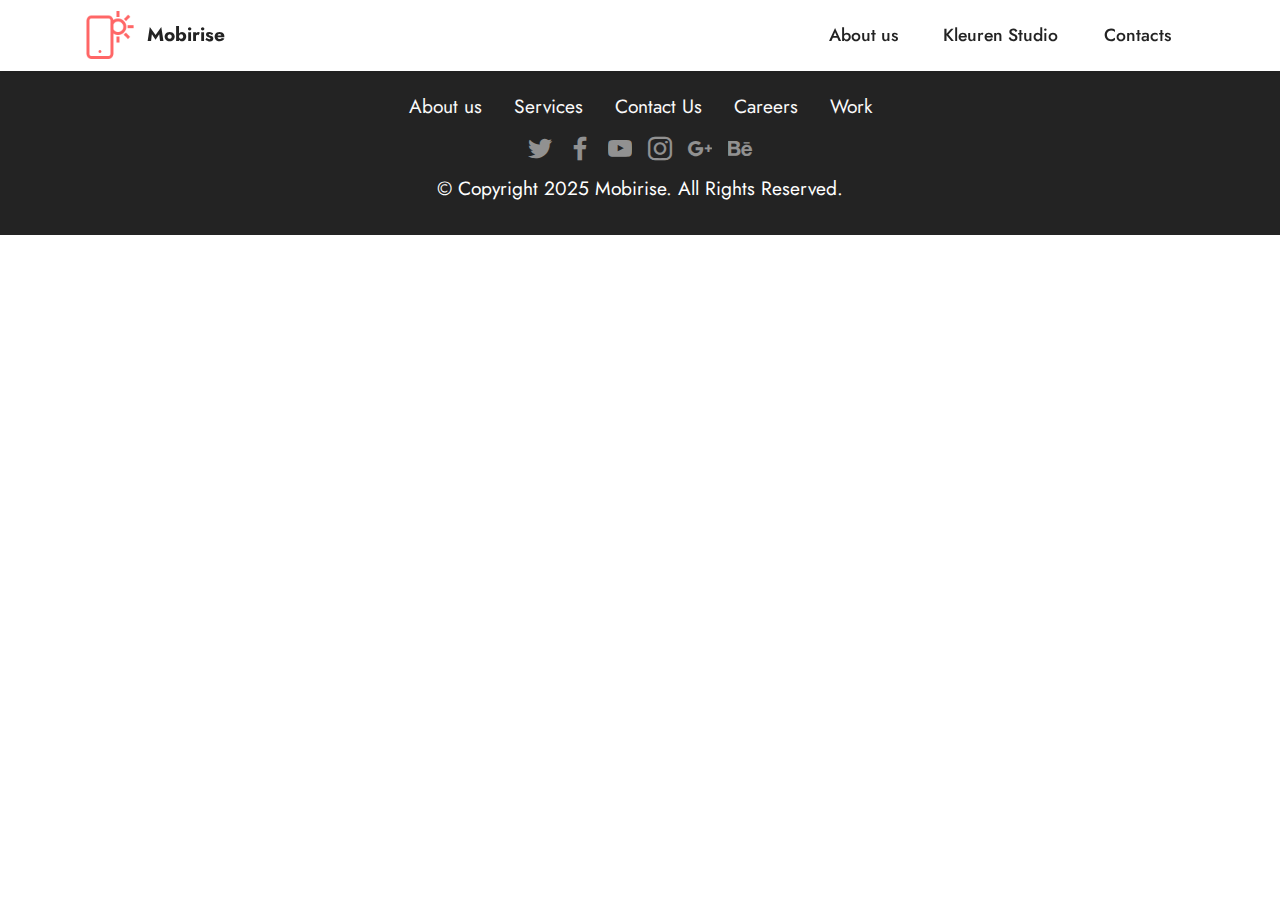
<file: index.html>
<!DOCTYPE html>
<html  >
<head>
  <!-- Site made with Mobirise Website Builder v5.0.29, https://mobirise.com -->
  <meta charset="UTF-8">
  <meta http-equiv="X-UA-Compatible" content="IE=edge">
  <meta name="generator" content="Mobirise v5.0.29, mobirise.com">
  <meta name="viewport" content="width=device-width, initial-scale=1, minimum-scale=1">
  <link rel="shortcut icon" href="assets/images/logo.png" type="image/x-icon">
  <meta name="description" content="">
  
  
  <title>Home</title>
  <link rel="stylesheet" href="assets/tether/tether.min.css">
  <link rel="stylesheet" href="assets/bootstrap/css/bootstrap.min.css">
  <link rel="stylesheet" href="assets/bootstrap/css/bootstrap-grid.min.css">
  <link rel="stylesheet" href="assets/bootstrap/css/bootstrap-reboot.min.css">
  <link rel="stylesheet" href="assets/dropdown/css/style.css">
  <link rel="stylesheet" href="assets/socicon/css/styles.css">
  <link rel="stylesheet" href="assets/theme/css/style.css">
  <link rel="preload" as="style" href="assets/mobirise/css/mbr-additional.css"><link rel="stylesheet" href="assets/mobirise/css/mbr-additional.css" type="text/css">
  
  
  
  
</head>
<body>
  
  <section class="menu menu1 cid-s9HYabGduz" once="menu" id="menu1-0">
    

    <nav class="navbar navbar-dropdown navbar-fixed-top navbar-expand-lg">
        <div class="container">
            <div class="navbar-brand">
                <span class="navbar-logo">
                    <a href="https://mobiri.se">
                        <img src="assets/images/logo.png" alt="Mobirise" style="height: 3rem;">
                    </a>
                </span>
                <span class="navbar-caption-wrap"><a class="navbar-caption text-black display-7" href="https://mobiri.se">Mobirise</a></span>
            </div>
            <button class="navbar-toggler" type="button" data-toggle="collapse" data-target="#navbarSupportedContent" aria-controls="navbarNavAltMarkup" aria-expanded="false" aria-label="Toggle navigation">
                <div class="hamburger">
                    <span></span>
                    <span></span>
                    <span></span>
                    <span></span>
                </div>
            </button>
            <div class="collapse navbar-collapse" id="navbarSupportedContent">
                <ul class="navbar-nav nav-dropdown nav-right" data-app-modern-menu="true"><li class="nav-item"><a class="nav-link link text-black display-4" href="https://mobiri.se">
                            About us</a></li>
                    <li class="nav-item"><a class="nav-link link text-black text-primary display-4" href="KleurStudio.html">
                            Kleuren Studio</a></li>
                    <li class="nav-item"><a class="nav-link link text-black display-4" href="https://mobiri.se">Contacts</a>
                    </li></ul>
                
                
            </div>
        </div>
    </nav>
</section>

<section class="engine"><a href="https://mobirise.info/p">website templates free download</a></section><section class="footer3 cid-s9HYf2Beu6" once="footers" id="footer3-1">

    

    

    <div class="container">
        <div class="media-container-row align-center mbr-white">
            <div class="row row-links">
                <ul class="foot-menu">
                    
                    
                    
                    
                    
                <li class="foot-menu-item mbr-fonts-style display-7">
                        <a class="text-white" href="#" target="_blank">About us</a>
                    </li><li class="foot-menu-item mbr-fonts-style display-7">
                        <a class="text-white" href="#" target="_blank">Services</a>
                    </li><li class="foot-menu-item mbr-fonts-style display-7">
                        <a class="text-white" href="#" target="_blank">Contact Us</a>
                    </li><li class="foot-menu-item mbr-fonts-style display-7">
                        <a class="text-white" href="#" target="_blank">Careers</a>
                    </li><li class="foot-menu-item mbr-fonts-style display-7">
                        <a class="text-white" href="#" target="_blank">Work</a>
                    </li></ul>
            </div>
            <div class="row social-row">
                <div class="social-list align-right pb-2">
                    
                    
                    
                    
                    
                    
                <div class="soc-item">
                        <a href="https://twitter.com/mobirise" target="_blank">
                            <span class="socicon-twitter socicon mbr-iconfont mbr-iconfont-social"></span>
                        </a>
                    </div><div class="soc-item">
                        <a href="https://www.facebook.com/pages/Mobirise/1616226671953247" target="_blank">
                            <span class="socicon-facebook socicon mbr-iconfont mbr-iconfont-social"></span>
                        </a>
                    </div><div class="soc-item">
                        <a href="https://www.youtube.com/c/mobirise" target="_blank">
                            <span class="socicon-youtube socicon mbr-iconfont mbr-iconfont-social"></span>
                        </a>
                    </div><div class="soc-item">
                        <a href="https://instagram.com/mobirise" target="_blank">
                            <span class="socicon-instagram socicon mbr-iconfont mbr-iconfont-social"></span>
                        </a>
                    </div><div class="soc-item">
                        <a href="https://plus.google.com/u/0/+Mobirise" target="_blank">
                            <span class="socicon-googleplus socicon mbr-iconfont mbr-iconfont-social"></span>
                        </a>
                    </div><div class="soc-item">
                        <a href="https://www.behance.net/Mobirise" target="_blank">
                            <span class="socicon-behance socicon mbr-iconfont mbr-iconfont-social"></span>
                        </a>
                    </div></div>
            </div>
            <div class="row row-copirayt">
                <p class="mbr-text mb-0 mbr-fonts-style mbr-white align-center display-7">
                    © Copyright 2025 Mobirise. All Rights Reserved.
                </p>
            </div>
        </div>
    </div>
</section>


  <script src="assets/web/assets/jquery/jquery.min.js"></script>
  <script src="assets/popper/popper.min.js"></script>
  <script src="assets/tether/tether.min.js"></script>
  <script src="assets/bootstrap/js/bootstrap.min.js"></script>
  <script src="assets/smoothscroll/smooth-scroll.js"></script>
  <script src="assets/dropdown/js/nav-dropdown.js"></script>
  <script src="assets/dropdown/js/navbar-dropdown.js"></script>
  <script src="assets/touchswipe/jquery.touch-swipe.min.js"></script>
  <script src="assets/theme/js/script.js"></script>
  
  
  
</body>
</html>
</file>
<file: assets/dropdown/css/style.css>
.navbar-dropdown {
  left: 0;
  padding: 0;
  position: absolute;
  right: 0;
  top: 0;
  transition: all 0.45s ease;
  z-index: 1030;
  background: #282828; }
  .navbar-dropdown .navbar-logo {
    margin-right: 0.8rem;
    transition: margin 0.3s ease-in-out;
    vertical-align: middle; }
    .navbar-dropdown .navbar-logo img {
      height: 3.125rem;
      transition: all 0.3s ease-in-out; }
    .navbar-dropdown .navbar-logo.mbr-iconfont {
      font-size: 3.125rem;
      line-height: 3.125rem; }
  .navbar-dropdown .navbar-caption {
    font-weight: 700;
    white-space: normal;
    vertical-align: -4px;
    line-height: 3.125rem !important; }
    .navbar-dropdown .navbar-caption, .navbar-dropdown .navbar-caption:hover {
      color: inherit;
      text-decoration: none; }
  .navbar-dropdown .mbr-iconfont + .navbar-caption {
    vertical-align: -1px; }
  .navbar-dropdown.navbar-fixed-top {
    position: fixed; }
  .navbar-dropdown .navbar-brand span {
    vertical-align: -4px; }
  .navbar-dropdown.bg-color.transparent {
    background: none; }
  .navbar-dropdown.navbar-short .navbar-brand {
    padding: 0.625rem 0; }
    .navbar-dropdown.navbar-short .navbar-brand span {
      vertical-align: -1px; }
  .navbar-dropdown.navbar-short .navbar-caption {
    line-height: 2.375rem !important;
    vertical-align: -2px; }
  .navbar-dropdown.navbar-short .navbar-logo {
    margin-right: 0.5rem; }
    .navbar-dropdown.navbar-short .navbar-logo img {
      height: 2.375rem; }
    .navbar-dropdown.navbar-short .navbar-logo.mbr-iconfont {
      font-size: 2.375rem;
      line-height: 2.375rem; }
  .navbar-dropdown.navbar-short .mbr-table-cell {
    height: 3.625rem; }
  .navbar-dropdown .navbar-close {
    left: 0.6875rem;
    position: fixed;
    top: 0.75rem;
    z-index: 1000; }
  .navbar-dropdown .hamburger-icon {
    content: "";
    display: inline-block;
    vertical-align: middle;
    width: 16px;
    -webkit-box-shadow: 0 -6px 0 1px #282828,0 0 0 1px #282828,0 6px 0 1px #282828;
    -moz-box-shadow: 0 -6px 0 1px #282828,0 0 0 1px #282828,0 6px 0 1px #282828;
    box-shadow: 0 -6px 0 1px #282828,0 0 0 1px #282828,0 6px 0 1px #282828; }

.dropdown-menu .dropdown-toggle[data-toggle="dropdown-submenu"]::after {
  border-bottom: 0.35em solid transparent;
  border-left: 0.35em solid;
  border-right: 0;
  border-top: 0.35em solid transparent;
  margin-left: 0.3rem; }

.dropdown-menu .dropdown-item:focus {
  outline: 0; }

.nav-dropdown {
  font-size: 0.75rem;
  font-weight: 500;
  height: auto !important; }
  .nav-dropdown .nav-btn {
    padding-left: 1rem; }
  .nav-dropdown .link {
    margin: .667em 1.667em;
    font-weight: 500;
    padding: 0;
    transition: color .2s ease-in-out; }
    .nav-dropdown .link.dropdown-toggle {
      margin-right: 2.583em; }
      .nav-dropdown .link.dropdown-toggle::after {
        margin-left: .25rem;
        border-top: 0.35em solid;
        border-right: 0.35em solid transparent;
        border-left: 0.35em solid transparent;
        border-bottom: 0; }
      .nav-dropdown .link.dropdown-toggle[aria-expanded="true"] {
        margin: 0;
        padding: 0.667em 3.263em  0.667em 1.667em; }
  .nav-dropdown .link::after,
  .nav-dropdown .dropdown-item::after {
    color: inherit; }
  .nav-dropdown .btn {
    font-size: 0.75rem;
    font-weight: 700;
    letter-spacing: 0;
    margin-bottom: 0;
    padding-left: 1.25rem;
    padding-right: 1.25rem; }
  .nav-dropdown .dropdown-menu {
    border-radius: 0;
    border: 0;
    left: 0;
    margin: 0;
    padding-bottom: 1.25rem;
    padding-top: 1.25rem;
    position: relative; }
  .nav-dropdown .dropdown-submenu {
    margin-left: 0.125rem;
    top: 0; }
  .nav-dropdown .dropdown-item {
    font-weight: 500;
    line-height: 2;
    padding: 0.3846em 4.615em 0.3846em 1.5385em;
    position: relative;
    transition: color .2s ease-in-out, background-color .2s ease-in-out; }
    .nav-dropdown .dropdown-item::after {
      margin-top: -0.3077em;
      position: absolute;
      right: 1.1538em;
      top: 50%; }
    .nav-dropdown .dropdown-item:focus, .nav-dropdown .dropdown-item:hover {
      background: none; }

@media (max-width: 767px) {
  .nav-dropdown.navbar-toggleable-sm {
    bottom: 0;
    display: none;
    left: 0;
    overflow-x: hidden;
    position: fixed;
    top: 0;
    transform: translateX(-100%);
    -ms-transform: translateX(-100%);
    -webkit-transform: translateX(-100%);
    width: 18.75rem;
    z-index: 999; } }
.nav-dropdown.navbar-toggleable-xl {
  bottom: 0;
  display: none;
  left: 0;
  overflow-x: hidden;
  position: fixed;
  top: 0;
  transform: translateX(-100%);
  -ms-transform: translateX(-100%);
  -webkit-transform: translateX(-100%);
  width: 18.75rem;
  z-index: 999; }

.nav-dropdown-sm {
  display: block !important;
  overflow-x: hidden;
  overflow: auto;
  padding-top: 3.875rem; }
  .nav-dropdown-sm::after {
    content: "";
    display: block;
    height: 3rem;
    width: 100%; }
  .nav-dropdown-sm.collapse.in ~ .navbar-close {
    display: block !important; }
  .nav-dropdown-sm.collapsing, .nav-dropdown-sm.collapse.in {
    transform: translateX(0);
    -ms-transform: translateX(0);
    -webkit-transform: translateX(0);
    transition: all 0.25s ease-out;
    -webkit-transition: all 0.25s ease-out;
    background: #282828; }
  .nav-dropdown-sm.collapsing[aria-expanded="false"] {
    transform: translateX(-100%);
    -ms-transform: translateX(-100%);
    -webkit-transform: translateX(-100%); }
  .nav-dropdown-sm .nav-item {
    display: block;
    margin-left: 0 !important;
    padding-left: 0; }
  .nav-dropdown-sm .link,
  .nav-dropdown-sm .dropdown-item {
    border-top: 1px dotted rgba(255, 255, 255, 0.1);
    font-size: 0.8125rem;
    line-height: 1.6;
    margin: 0 !important;
    padding: 0.875rem 2.4rem 0.875rem 1.5625rem !important;
    position: relative;
    white-space: normal; }
    .nav-dropdown-sm .link:focus, .nav-dropdown-sm .link:hover,
    .nav-dropdown-sm .dropdown-item:focus,
    .nav-dropdown-sm .dropdown-item:hover {
      background: rgba(0, 0, 0, 0.2) !important;
      color: #c0a375; }
  .nav-dropdown-sm .nav-btn {
    position: relative;
    padding: 1.5625rem 1.5625rem 0 1.5625rem; }
    .nav-dropdown-sm .nav-btn::before {
      border-top: 1px dotted rgba(255, 255, 255, 0.1);
      content: "";
      left: 0;
      position: absolute;
      top: 0;
      width: 100%; }
    .nav-dropdown-sm .nav-btn + .nav-btn {
      padding-top: 0.625rem; }
      .nav-dropdown-sm .nav-btn + .nav-btn::before {
        display: none; }
  .nav-dropdown-sm .btn {
    padding: 0.625rem 0; }
  .nav-dropdown-sm .dropdown-toggle[data-toggle="dropdown-submenu"]::after {
    margin-left: .25rem;
    border-top: 0.35em solid;
    border-right: 0.35em solid transparent;
    border-left: 0.35em solid transparent;
    border-bottom: 0; }
  .nav-dropdown-sm .dropdown-toggle[data-toggle="dropdown-submenu"][aria-expanded="true"]::after {
    border-top: 0;
    border-right: 0.35em solid transparent;
    border-left: 0.35em solid transparent;
    border-bottom: 0.35em solid; }
  .nav-dropdown-sm .dropdown-menu {
    margin: 0;
    padding: 0;
    position: relative;
    top: 0;
    left: 0;
    width: 100%;
    border: 0;
    float: none;
    border-radius: 0;
    background: none; }
  .nav-dropdown-sm .dropdown-submenu {
    left: 100%;
    margin-left: 0.125rem;
    margin-top: -1.25rem;
    top: 0; }

.navbar-toggleable-sm .nav-dropdown .dropdown-menu {
  position: absolute; }

.navbar-toggleable-sm .nav-dropdown .dropdown-submenu {
  left: 100%;
  margin-left: 0.125rem;
  margin-top: -1.25rem;
  top: 0; }

.navbar-toggleable-sm.opened .nav-dropdown .dropdown-menu {
  position: relative; }

.navbar-toggleable-sm.opened .nav-dropdown .dropdown-submenu {
  left: 0;
  margin-left: 00rem;
  margin-top: 0rem;
  top: 0; }

.is-builder .nav-dropdown.collapsing {
  transition: none !important; }

/*# sourceMappingURL=style.css.map */
</file>
<file: assets/socicon/css/styles.css>
@charset "UTF-8";

@font-face {
  font-family: 'Socicon';
  src:  url('../fonts/socicon.eot');
  src:  url('../fonts/socicon.eot?#iefix') format('embedded-opentype'),
    url('../fonts/socicon.woff2') format('woff2'),
    url('../fonts/socicon.ttf') format('truetype'),
    url('../fonts/socicon.woff') format('woff'),
    url('../fonts/socicon.svg#socicon') format('svg');
  font-weight: normal;
  font-style: normal;
}

[data-icon]:before {
  font-family: "socicon" !important;
  content: attr(data-icon);
  font-style: normal !important;
  font-weight: normal !important;
  font-variant: normal !important;
  text-transform: none !important;
  speak: none;
  line-height: 1;
  -webkit-font-smoothing: antialiased;
  -moz-osx-font-smoothing: grayscale;
}

[class^="socicon-"], [class*=" socicon-"] {
  /* use !important to prevent issues with browser extensions that change fonts */
  font-family: 'Socicon' !important;
  speak: none;
  font-style: normal;
  font-weight: normal;
  font-variant: normal;
  text-transform: none;
  line-height: 1;

  /* Better Font Rendering =========== */
  -webkit-font-smoothing: antialiased;
  -moz-osx-font-smoothing: grayscale;
}

.socicon-eitaa:before {
  content: "\e97c";
}
.socicon-soroush:before {
  content: "\e97d";
}
.socicon-bale:before {
  content: "\e97e";
}
.socicon-zazzle:before {
  content: "\e97b";
}
.socicon-society6:before {
  content: "\e97a";
}
.socicon-redbubble:before {
  content: "\e979";
}
.socicon-avvo:before {
  content: "\e978";
}
.socicon-stitcher:before {
  content: "\e977";
}
.socicon-googlehangouts:before {
  content: "\e974";
}
.socicon-dlive:before {
  content: "\e975";
}
.socicon-vsco:before {
  content: "\e976";
}
.socicon-flipboard:before {
  content: "\e973";
}
.socicon-ubuntu:before {
  content: "\e958";
}
.socicon-artstation:before {
  content: "\e959";
}
.socicon-invision:before {
  content: "\e95a";
}
.socicon-torial:before {
  content: "\e95b";
}
.socicon-collectorz:before {
  content: "\e95c";
}
.socicon-seenthis:before {
  content: "\e95d";
}
.socicon-googleplaymusic:before {
  content: "\e95e";
}
.socicon-debian:before {
  content: "\e95f";
}
.socicon-filmfreeway:before {
  content: "\e960";
}
.socicon-gnome:before {
  content: "\e961";
}
.socicon-itchio:before {
  content: "\e962";
}
.socicon-jamendo:before {
  content: "\e963";
}
.socicon-mix:before {
  content: "\e964";
}
.socicon-sharepoint:before {
  content: "\e965";
}
.socicon-tinder:before {
  content: "\e966";
}
.socicon-windguru:before {
  content: "\e967";
}
.socicon-cdbaby:before {
  content: "\e968";
}
.socicon-elementaryos:before {
  content: "\e969";
}
.socicon-stage32:before {
  content: "\e96a";
}
.socicon-tiktok:before {
  content: "\e96b";
}
.socicon-gitter:before {
  content: "\e96c";
}
.socicon-letterboxd:before {
  content: "\e96d";
}
.socicon-threema:before {
  content: "\e96e";
}
.socicon-splice:before {
  content: "\e96f";
}
.socicon-metapop:before {
  content: "\e970";
}
.socicon-naver:before {
  content: "\e971";
}
.socicon-remote:before {
  content: "\e972";
}
.socicon-internet:before {
  content: "\e957";
}
.socicon-moddb:before {
  content: "\e94b";
}
.socicon-indiedb:before {
  content: "\e94c";
}
.socicon-traxsource:before {
  content: "\e94d";
}
.socicon-gamefor:before {
  content: "\e94e";
}
.socicon-pixiv:before {
  content: "\e94f";
}
.socicon-myanimelist:before {
  content: "\e950";
}
.socicon-blackberry:before {
  content: "\e951";
}
.socicon-wickr:before {
  content: "\e952";
}
.socicon-spip:before {
  content: "\e953";
}
.socicon-napster:before {
  content: "\e954";
}
.socicon-beatport:before {
  content: "\e955";
}
.socicon-hackerone:before {
  content: "\e956";
}
.socicon-hackernews:before {
  content: "\e946";
}
.socicon-smashwords:before {
  content: "\e947";
}
.socicon-kobo:before {
  content: "\e948";
}
.socicon-bookbub:before {
  content: "\e949";
}
.socicon-mailru:before {
  content: "\e94a";
}
.socicon-gitlab:before {
  content: "\e945";
}
.socicon-instructables:before {
  content: "\e944";
}
.socicon-portfolio:before {
  content: "\e943";
}
.socicon-codered:before {
  content: "\e940";
}
.socicon-origin:before {
  content: "\e941";
}
.socicon-nextdoor:before {
  content: "\e942";
}
.socicon-udemy:before {
  content: "\e93f";
}
.socicon-livemaster:before {
  content: "\e93e";
}
.socicon-crunchbase:before {
  content: "\e93b";
}
.socicon-homefy:before {
  content: "\e93c";
}
.socicon-calendly:before {
  content: "\e93d";
}
.socicon-realtor:before {
  content: "\e90f";
}
.socicon-tidal:before {
  content: "\e910";
}
.socicon-qobuz:before {
  content: "\e911";
}
.socicon-natgeo:before {
  content: "\e912";
}
.socicon-mastodon:before {
  content: "\e913";
}
.socicon-unsplash:before {
  content: "\e914";
}
.socicon-homeadvisor:before {
  content: "\e915";
}
.socicon-angieslist:before {
  content: "\e916";
}
.socicon-codepen:before {
  content: "\e917";
}
.socicon-slack:before {
  content: "\e918";
}
.socicon-openaigym:before {
  content: "\e919";
}
.socicon-logmein:before {
  content: "\e91a";
}
.socicon-fiverr:before {
  content: "\e91b";
}
.socicon-gotomeeting:before {
  content: "\e91c";
}
.socicon-aliexpress:before {
  content: "\e91d";
}
.socicon-guru:before {
  content: "\e91e";
}
.socicon-appstore:before {
  content: "\e91f";
}
.socicon-homes:before {
  content: "\e920";
}
.socicon-zoom:before {
  content: "\e921";
}
.socicon-alibaba:before {
  content: "\e922";
}
.socicon-craigslist:before {
  content: "\e923";
}
.socicon-wix:before {
  content: "\e924";
}
.socicon-redfin:before {
  content: "\e925";
}
.socicon-googlecalendar:before {
  content: "\e926";
}
.socicon-shopify:before {
  content: "\e927";
}
.socicon-freelancer:before {
  content: "\e928";
}
.socicon-seedrs:before {
  content: "\e929";
}
.socicon-bing:before {
  content: "\e92a";
}
.socicon-doodle:before {
  content: "\e92b";
}
.socicon-bonanza:before {
  content: "\e92c";
}
.socicon-squarespace:before {
  content: "\e92d";
}
.socicon-toptal:before {
  content: "\e92e";
}
.socicon-gust:before {
  content: "\e92f";
}
.socicon-ask:before {
  content: "\e930";
}
.socicon-trulia:before {
  content: "\e931";
}
.socicon-loomly:before {
  content: "\e932";
}
.socicon-ghost:before {
  content: "\e933";
}
.socicon-upwork:before {
  content: "\e934";
}
.socicon-fundable:before {
  content: "\e935";
}
.socicon-booking:before {
  content: "\e936";
}
.socicon-googlemaps:before {
  content: "\e937";
}
.socicon-zillow:before {
  content: "\e938";
}
.socicon-niconico:before {
  content: "\e939";
}
.socicon-toneden:before {
  content: "\e93a";
}
.socicon-augment:before {
  content: "\e908";
}
.socicon-bitbucket:before {
  content: "\e909";
}
.socicon-fyuse:before {
  content: "\e90a";
}
.socicon-yt-gaming:before {
  content: "\e90b";
}
.socicon-sketchfab:before {
  content: "\e90c";
}
.socicon-mobcrush:before {
  content: "\e90d";
}
.socicon-microsoft:before {
  content: "\e90e";
}
.socicon-pandora:before {
  content: "\e907";
}
.socicon-messenger:before {
  content: "\e906";
}
.socicon-gamewisp:before {
  content: "\e905";
}
.socicon-bloglovin:before {
  content: "\e904";
}
.socicon-tunein:before {
  content: "\e903";
}
.socicon-gamejolt:before {
  content: "\e901";
}
.socicon-trello:before {
  content: "\e902";
}
.socicon-spreadshirt:before {
  content: "\e900";
}
.socicon-500px:before {
  content: "\e000";
}
.socicon-8tracks:before {
  content: "\e001";
}
.socicon-airbnb:before {
  content: "\e002";
}
.socicon-alliance:before {
  content: "\e003";
}
.socicon-amazon:before {
  content: "\e004";
}
.socicon-amplement:before {
  content: "\e005";
}
.socicon-android:before {
  content: "\e006";
}
.socicon-angellist:before {
  content: "\e007";
}
.socicon-apple:before {
  content: "\e008";
}
.socicon-appnet:before {
  content: "\e009";
}
.socicon-baidu:before {
  content: "\e00a";
}
.socicon-bandcamp:before {
  content: "\e00b";
}
.socicon-battlenet:before {
  content: "\e00c";
}
.socicon-mixer:before {
  content: "\e00d";
}
.socicon-bebee:before {
  content: "\e00e";
}
.socicon-bebo:before {
  content: "\e00f";
}
.socicon-behance:before {
  content: "\e010";
}
.socicon-blizzard:before {
  content: "\e011";
}
.socicon-blogger:before {
  content: "\e012";
}
.socicon-buffer:before {
  content: "\e013";
}
.socicon-chrome:before {
  content: "\e014";
}
.socicon-coderwall:before {
  content: "\e015";
}
.socicon-curse:before {
  content: "\e016";
}
.socicon-dailymotion:before {
  content: "\e017";
}
.socicon-deezer:before {
  content: "\e018";
}
.socicon-delicious:before {
  content: "\e019";
}
.socicon-deviantart:before {
  content: "\e01a";
}
.socicon-diablo:before {
  content: "\e01b";
}
.socicon-digg:before {
  content: "\e01c";
}
.socicon-discord:before {
  content: "\e01d";
}
.socicon-disqus:before {
  content: "\e01e";
}
.socicon-douban:before {
  content: "\e01f";
}
.socicon-draugiem:before {
  content: "\e020";
}
.socicon-dribbble:before {
  content: "\e021";
}
.socicon-drupal:before {
  content: "\e022";
}
.socicon-ebay:before {
  content: "\e023";
}
.socicon-ello:before {
  content: "\e024";
}
.socicon-endomodo:before {
  content: "\e025";
}
.socicon-envato:before {
  content: "\e026";
}
.socicon-etsy:before {
  content: "\e027";
}
.socicon-facebook:before {
  content: "\e028";
}
.socicon-feedburner:before {
  content: "\e029";
}
.socicon-filmweb:before {
  content: "\e02a";
}
.socicon-firefox:before {
  content: "\e02b";
}
.socicon-flattr:before {
  content: "\e02c";
}
.socicon-flickr:before {
  content: "\e02d";
}
.socicon-formulr:before {
  content: "\e02e";
}
.socicon-forrst:before {
  content: "\e02f";
}
.socicon-foursquare:before {
  content: "\e030";
}
.socicon-friendfeed:before {
  content: "\e031";
}
.socicon-github:before {
  content: "\e032";
}
.socicon-goodreads:before {
  content: "\e033";
}
.socicon-google:before {
  content: "\e034";
}
.socicon-googlescholar:before {
  content: "\e035";
}
.socicon-googlegroups:before {
  content: "\e036";
}
.socicon-googlephotos:before {
  content: "\e037";
}
.socicon-googleplus:before {
  content: "\e038";
}
.socicon-grooveshark:before {
  content: "\e039";
}
.socicon-hackerrank:before {
  content: "\e03a";
}
.socicon-hearthstone:before {
  content: "\e03b";
}
.socicon-hellocoton:before {
  content: "\e03c";
}
.socicon-heroes:before {
  content: "\e03d";
}
.socicon-smashcast:before {
  content: "\e03e";
}
.socicon-horde:before {
  content: "\e03f";
}
.socicon-houzz:before {
  content: "\e040";
}
.socicon-icq:before {
  content: "\e041";
}
.socicon-identica:before {
  content: "\e042";
}
.socicon-imdb:before {
  content: "\e043";
}
.socicon-instagram:before {
  content: "\e044";
}
.socicon-issuu:before {
  content: "\e045";
}
.socicon-istock:before {
  content: "\e046";
}
.socicon-itunes:before {
  content: "\e047";
}
.socicon-keybase:before {
  content: "\e048";
}
.socicon-lanyrd:before {
  content: "\e049";
}
.socicon-lastfm:before {
  content: "\e04a";
}
.socicon-line:before {
  content: "\e04b";
}
.socicon-linkedin:before {
  content: "\e04c";
}
.socicon-livejournal:before {
  content: "\e04d";
}
.socicon-lyft:before {
  content: "\e04e";
}
.socicon-macos:before {
  content: "\e04f";
}
.socicon-mail:before {
  content: "\e050";
}
.socicon-medium:before {
  content: "\e051";
}
.socicon-meetup:before {
  content: "\e052";
}
.socicon-mixcloud:before {
  content: "\e053";
}
.socicon-modelmayhem:before {
  content: "\e054";
}
.socicon-mumble:before {
  content: "\e055";
}
.socicon-myspace:before {
  content: "\e056";
}
.socicon-newsvine:before {
  content: "\e057";
}
.socicon-nintendo:before {
  content: "\e058";
}
.socicon-npm:before {
  content: "\e059";
}
.socicon-odnoklassniki:before {
  content: "\e05a";
}
.socicon-openid:before {
  content: "\e05b";
}
.socicon-opera:before {
  content: "\e05c";
}
.socicon-outlook:before {
  content: "\e05d";
}
.socicon-overwatch:before {
  content: "\e05e";
}
.socicon-patreon:before {
  content: "\e05f";
}
.socicon-paypal:before {
  content: "\e060";
}
.socicon-periscope:before {
  content: "\e061";
}
.socicon-persona:before {
  content: "\e062";
}
.socicon-pinterest:before {
  content: "\e063";
}
.socicon-play:before {
  content: "\e064";
}
.socicon-player:before {
  content: "\e065";
}
.socicon-playstation:before {
  content: "\e066";
}
.socicon-pocket:before {
  content: "\e067";
}
.socicon-qq:before {
  content: "\e068";
}
.socicon-quora:before {
  content: "\e069";
}
.socicon-raidcall:before {
  content: "\e06a";
}
.socicon-ravelry:before {
  content: "\e06b";
}
.socicon-reddit:before {
  content: "\e06c";
}
.socicon-renren:before {
  content: "\e06d";
}
.socicon-researchgate:before {
  content: "\e06e";
}
.socicon-residentadvisor:before {
  content: "\e06f";
}
.socicon-reverbnation:before {
  content: "\e070";
}
.socicon-rss:before {
  content: "\e071";
}
.socicon-sharethis:before {
  content: "\e072";
}
.socicon-skype:before {
  content: "\e073";
}
.socicon-slideshare:before {
  content: "\e074";
}
.socicon-smugmug:before {
  content: "\e075";
}
.socicon-snapchat:before {
  content: "\e076";
}
.socicon-songkick:before {
  content: "\e077";
}
.socicon-soundcloud:before {
  content: "\e078";
}
.socicon-spotify:before {
  content: "\e079";
}
.socicon-stackexchange:before {
  content: "\e07a";
}
.socicon-stackoverflow:before {
  content: "\e07b";
}
.socicon-starcraft:before {
  content: "\e07c";
}
.socicon-stayfriends:before {
  content: "\e07d";
}
.socicon-steam:before {
  content: "\e07e";
}
.socicon-storehouse:before {
  content: "\e07f";
}
.socicon-strava:before {
  content: "\e080";
}
.socicon-streamjar:before {
  content: "\e081";
}
.socicon-stumbleupon:before {
  content: "\e082";
}
.socicon-swarm:before {
  content: "\e083";
}
.socicon-teamspeak:before {
  content: "\e084";
}
.socicon-teamviewer:before {
  content: "\e085";
}
.socicon-technorati:before {
  content: "\e086";
}
.socicon-telegram:before {
  content: "\e087";
}
.socicon-tripadvisor:before {
  content: "\e088";
}
.socicon-tripit:before {
  content: "\e089";
}
.socicon-triplej:before {
  content: "\e08a";
}
.socicon-tumblr:before {
  content: "\e08b";
}
.socicon-twitch:before {
  content: "\e08c";
}
.socicon-twitter:before {
  content: "\e08d";
}
.socicon-uber:before {
  content: "\e08e";
}
.socicon-ventrilo:before {
  content: "\e08f";
}
.socicon-viadeo:before {
  content: "\e090";
}
.socicon-viber:before {
  content: "\e091";
}
.socicon-viewbug:before {
  content: "\e092";
}
.socicon-vimeo:before {
  content: "\e093";
}
.socicon-vine:before {
  content: "\e094";
}
.socicon-vkontakte:before {
  content: "\e095";
}
.socicon-warcraft:before {
  content: "\e096";
}
.socicon-wechat:before {
  content: "\e097";
}
.socicon-weibo:before {
  content: "\e098";
}
.socicon-whatsapp:before {
  content: "\e099";
}
.socicon-wikipedia:before {
  content: "\e09a";
}
.socicon-windows:before {
  content: "\e09b";
}
.socicon-wordpress:before {
  content: "\e09c";
}
.socicon-wykop:before {
  content: "\e09d";
}
.socicon-xbox:before {
  content: "\e09e";
}
.socicon-xing:before {
  content: "\e09f";
}
.socicon-yahoo:before {
  content: "\e0a0";
}
.socicon-yammer:before {
  content: "\e0a1";
}
.socicon-yandex:before {
  content: "\e0a2";
}
.socicon-yelp:before {
  content: "\e0a3";
}
.socicon-younow:before {
  content: "\e0a4";
}
.socicon-youtube:before {
  content: "\e0a5";
}
.socicon-zapier:before {
  content: "\e0a6";
}
.socicon-zerply:before {
  content: "\e0a7";
}
.socicon-zomato:before {
  content: "\e0a8";
}
.socicon-zynga:before {
  content: "\e0a9";
}
</file>
<file: assets/theme/css/style.css>
section {
  background-color: #ffffff; }

.form-control:focus {
  box-shadow: none; }

:focus {
  outline: none; }

section,
.container,
.container-fluid {
  position: relative;
  word-wrap: break-word; }

a.mbr-iconfont:hover {
  text-decoration: none; }

.article .lead p,
.article .lead ul,
.article .lead ol,
.article .lead pre,
.article .lead blockquote {
  margin-bottom: 0; }

a {
  font-style: normal;
  font-weight: 400;
  cursor: pointer; }
  a, a:hover {
    text-decoration: none; }

figure {
  margin-bottom: 0; }

body {
  color: #232323; }

h1,
h2,
h3,
h4,
h5,
h6,
.display-1,
.display-2,
.display-4,
.display-5,
.display-7,
span,
p,
a {
  line-height: 1;
  word-break: break-word;
  word-wrap: break-word;
  font-weight: 400; }

b,
strong {
  font-weight: bold; }

input:-webkit-autofill, input:-webkit-autofill:hover, input:-webkit-autofill:focus, input:-webkit-autofill:active {
  transition-delay: 9999s;
  transition-property: background-color, color; }

textarea[type="hidden"] {
  display: none; }

body {
  position: relative; }

section {
  background-position: 50% 50%;
  background-repeat: no-repeat;
  background-size: cover; }
  section .mbr-background-video,
  section .mbr-background-video-preview {
    position: absolute;
    bottom: 0;
    left: 0;
    right: 0;
    top: 0; }

.hidden {
  visibility: hidden; }

.mbr-z-index20 {
  z-index: 20; }

/*! Base colors */
.mbr-white {
  color: #ffffff; }

.mbr-black {
  color: #111111; }

.mbr-bg-white {
  background-color: #ffffff; }

.mbr-bg-black {
  background-color: #000000; }

/*! Text-aligns */
.align-left {
  text-align: left; }

.align-center {
  text-align: center; }

.align-right {
  text-align: right; }

/*! Font-weight  */
.mbr-light {
  font-weight: 300; }

.mbr-regular {
  font-weight: 400; }

.mbr-semibold {
  font-weight: 500; }

.mbr-bold {
  font-weight: 700; }

/*! Media  */
.media-size-item {
  flex: 1 1 auto; }

.media-content {
  flex-basis: 100%; }

.media-container-row {
  display: flex;
  flex-direction: row;
  flex-wrap: wrap;
  justify-content: center;
  align-content: center;
  align-items: start; }
  .media-container-row .media-size-item {
    width: 400px; }

.media-container-column {
  display: flex;
  flex-direction: column;
  flex-wrap: wrap;
  justify-content: center;
  align-content: center;
  align-items: stretch; }
  .media-container-column > * {
    width: 100%; }

@media (min-width: 992px) {
  .media-container-row {
    flex-wrap: nowrap; } }
figure {
  overflow: hidden; }

figure[mbr-media-size] {
  transition: width 0.1s; }

img,
iframe {
  display: block;
  width: 100%; }

.card {
  background-color: transparent;
  border: none; }

.card-box {
  width: 100%; }

.card-img {
  text-align: center;
  flex-shrink: 0;
  -webkit-flex-shrink: 0; }

.media {
  max-width: 100%;
  margin: 0 auto; }

.mbr-figure {
  align-self: center; }

.media-container > div {
  max-width: 100%; }

.mbr-figure img,
.card-img img {
  width: 100%; }

@media (max-width: 991px) {
  .media-size-item {
    width: auto !important; }

  .media {
    width: auto; }

  .mbr-figure {
    width: 100% !important; } }
/*! Buttons */
.mbr-section-btn {
  margin-left: -0.6rem;
  margin-right: -0.6rem;
  font-size: 0; }

.btn {
  font-weight: 600;
  border-width: 1px;
  font-style: normal;
  margin: 0.6rem 0.6rem;
  white-space: normal;
  transition: all 0.2s ease-in-out;
  display: inline-flex;
  align-items: center;
  justify-content: center;
  word-break: break-word; }

.btn-sm {
  font-weight: 600;
  letter-spacing: 0px;
  transition: all 0.3s ease-in-out; }

.btn-md {
  font-weight: 600;
  letter-spacing: 0px;
  transition: all 0.3s ease-in-out; }

.btn-lg {
  font-weight: 600;
  letter-spacing: 0px;
  transition: all 0.3s ease-in-out; }

.btn-form {
  margin: 0; }
  .btn-form:hover {
    cursor: pointer; }

nav .mbr-section-btn {
  margin-left: 0rem;
  margin-right: 0rem; }

/*! Btn icon margin */
.btn .mbr-iconfont,
.btn.btn-sm .mbr-iconfont {
  order: 1;
  cursor: pointer;
  margin-left: 0.5rem;
  vertical-align: sub; }

.btn.btn-md .mbr-iconfont,
.btn.btn-md .mbr-iconfont {
  margin-left: 0.8rem; }

.mbr-regular {
  font-weight: 400; }

.mbr-semibold {
  font-weight: 500; }

.mbr-bold {
  font-weight: 700; }

[type="submit"] {
  -webkit-appearance: none; }

/*! Full-screen */
.mbr-fullscreen .mbr-overlay {
  min-height: 100vh; }

.mbr-fullscreen {
  display: flex;
  display: -webkit-flex;
  display: -moz-flex;
  display: -ms-flex;
  display: -o-flex;
  align-items: center;
  min-height: 100vh;
  padding-top: 3rem;
  padding-bottom: 3rem; }

/*! Map */
.map {
  height: 25rem;
  position: relative; }
  .map iframe {
    width: 100%;
    height: 100%; }

/* Form */
.form-asterisk {
  font-family: initial;
  position: absolute;
  top: -2px;
  font-weight: normal; }

/*! Scroll to top arrow */
.mbr-arrow-up {
  bottom: 25px;
  right: 90px;
  position: fixed;
  text-align: right;
  z-index: 5000;
  color: #ffffff;
  font-size: 32px; }

.mbr-arrow-up a {
  background: rgba(0, 0, 0, 0.2);
  border-radius: 50%;
  color: #fff;
  display: inline-block;
  height: 60px;
  width: 60px;
  outline-style: none !important;
  position: relative;
  text-decoration: none;
  transition: all 0.3s ease-in-out;
  cursor: pointer;
  text-align: center; }
  .mbr-arrow-up a:hover {
    background-color: rgba(0, 0, 0, 0.4); }
  .mbr-arrow-up a i {
    line-height: 60px; }

.mbr-arrow-up-icon {
  display: block;
  color: #fff; }

.mbr-arrow-up-icon::before {
  content: "\203a";
  display: inline-block;
  font-family: serif;
  font-size: 32px;
  line-height: 1;
  font-style: normal;
  position: relative;
  top: 6px;
  left: -4px;
  transform: rotate(-90deg); }

/*! Arrow Down */
.mbr-arrow {
  position: absolute;
  bottom: 45px;
  left: 50%;
  width: 60px;
  height: 60px;
  cursor: pointer;
  background-color: rgba(80, 80, 80, 0.5);
  border-radius: 50%;
  transform: translateX(-50%); }
  .mbr-arrow > a {
    display: inline-block;
    text-decoration: none;
    outline-style: none;
    animation: arrowdown 1.7s ease-in-out infinite; }
    .mbr-arrow > a > i {
      position: absolute;
      top: -2px;
      left: 15px;
      font-size: 2rem; }

@keyframes arrowdown {
  0% {
    transform: translateY(0px); }
  50% {
    transform: translateY(-5px); }
  100% {
    transform: translateY(0px); } }
@-webkit-keyframes arrowdown {
  0% {
    transform: translateY(0px); }
  50% {
    transform: translateY(-5px); }
  100% {
    transform: translateY(0px); } }
@media (max-width: 500px) {
  .mbr-arrow-up {
    left: 50%;
    right: auto; } }
/*Gradients animation*/
@keyframes gradient-animation {
  from {
    background-position: 0% 100%;
    animation-timing-function: ease-in-out; }
  to {
    background-position: 100% 0%;
    animation-timing-function: ease-in-out; } }
@-webkit-keyframes gradient-animation {
  from {
    background-position: 0% 100%;
    animation-timing-function: ease-in-out; }
  to {
    background-position: 100% 0%;
    animation-timing-function: ease-in-out; } }
.bg-gradient {
  background-size: 200% 200%;
  animation: gradient-animation 5s infinite alternate;
  -webkit-animation: gradient-animation 5s infinite alternate; }

.menu .navbar-brand {
  display: -webkit-flex; }
  .menu .navbar-brand span {
    display: flex;
    display: -webkit-flex; }
  .menu .navbar-brand .navbar-caption-wrap {
    display: -webkit-flex; }
  .menu .navbar-brand .navbar-logo img {
    display: -webkit-flex; }
@media (min-width: 768px) and (max-width: 991px) {
  .menu .navbar-toggleable-sm .navbar-nav {
    display: -webkit-box;
    display: -webkit-flex;
    display: -ms-flexbox; } }
@media (max-width: 991px) {
  .menu .navbar-collapse {
    max-height: 93.5vh; }
    .menu .navbar-collapse.show {
      overflow: auto; } }
@media (min-width: 992px) {
  .menu .navbar-nav.nav-dropdown {
    display: -webkit-flex; }
  .menu .navbar-toggleable-sm .navbar-collapse {
    display: -webkit-flex !important; }
  .menu .collapsed .navbar-collapse {
    max-height: 93.5vh; }
    .menu .collapsed .navbar-collapse.show {
      overflow: auto; } }
@media (max-width: 767px) {
  .menu .navbar-collapse {
    max-height: 80vh; } }

.nav-link .mbr-iconfont {
  margin-right: .5rem; }

.navbar {
  display: -webkit-flex;
  -webkit-flex-wrap: wrap;
  -webkit-align-items: center;
  -webkit-justify-content: space-between; }

.navbar-collapse {
  -webkit-flex-basis: 100%;
  -webkit-flex-grow: 1;
  -webkit-align-items: center; }

.nav-dropdown .link {
  padding: 0.667em 1.667em !important;
  margin: 0 !important; }

.nav {
  display: -webkit-flex;
  -webkit-flex-wrap: wrap; }

.row {
  display: -webkit-flex;
  -webkit-flex-wrap: wrap; }

.justify-content-center {
  -webkit-justify-content: center; }

.form-inline {
  display: -webkit-flex; }

.card-wrapper {
  -webkit-flex: 1; }

.carousel-control {
  z-index: 10;
  display: -webkit-flex; }

.carousel-controls {
  display: -webkit-flex; }

.media {
  display: -webkit-flex; }

.form-group:focus {
  outline: none; }

.jq-selectbox__select {
  padding: 7px 0;
  position: relative; }

.jq-selectbox__dropdown {
  overflow: hidden;
  border-radius: 10px;
  position: absolute;
  top: 100%;
  left: 0 !important;
  width: 100% !important; }

.jq-selectbox__trigger-arrow {
  right: 0;
  transform: translateY(-50%); }

.jq-selectbox li {
  padding: 1.07em 0.5em; }

input[type="range"] {
  padding-left: 0 !important;
  padding-right: 0 !important; }

.modal-dialog,
.modal-content {
  height: 100%; }

.modal-dialog .carousel-inner {
  height: calc(100vh - 1.75rem); }
  @media (max-width: 575px) {
    .modal-dialog .carousel-inner {
      height: calc(100vh - 1rem); } }

.carousel-item {
  text-align: center; }

.carousel-item img {
  margin: auto; }

.navbar-toggler {
  -webkit-align-self: flex-start;
  -ms-flex-item-align: start;
  align-self: flex-start;
  padding: 0.25rem 0.75rem;
  font-size: 1.25rem;
  line-height: 1;
  background: transparent;
  border: 1px solid transparent;
  border-radius: 0.25rem; }

.navbar-toggler:focus,
.navbar-toggler:hover {
  text-decoration: none; }

.navbar-toggler-icon {
  display: inline-block;
  width: 1.5em;
  height: 1.5em;
  vertical-align: middle;
  content: "";
  background: no-repeat center center;
  background-size: 100% 100%; }

.navbar-toggler-left {
  position: absolute;
  left: 1rem; }

.navbar-toggler-right {
  position: absolute;
  right: 1rem; }

@media (max-width: 575px) {
  .navbar-toggleable .navbar-nav .dropdown-menu {
    position: static;
    float: none; }

  .navbar-toggleable > .container {
    padding-right: 0;
    padding-left: 0; } }
@media (min-width: 576px) {
  .navbar-toggleable {
    flex-direction: row;
    flex-wrap: nowrap;
    align-items: center; }

  .navbar-toggleable .navbar-nav {
    flex-direction: row; }

  .navbar-toggleable .navbar-nav .nav-link {
    padding-right: 0.5rem;
    padding-left: 0.5rem; }

  .navbar-toggleable > .container {
    display: flex;
    flex-wrap: nowrap;
    align-items: center; }

  .navbar-toggleable .navbar-collapse {
    display: flex !important;
    width: 100%; }

  .navbar-toggleable .navbar-toggler {
    display: none; } }
@media (max-width: 767px) {
  .navbar-toggleable-sm .navbar-nav .dropdown-menu {
    position: static;
    float: none; }

  .navbar-toggleable-sm > .container {
    padding-right: 0;
    padding-left: 0; } }
@media (min-width: 768px) {
  .navbar-toggleable-sm {
    flex-direction: row;
    flex-wrap: nowrap;
    align-items: center; }

  .navbar-toggleable-sm .navbar-nav {
    flex-direction: row; }

  .navbar-toggleable-sm .navbar-nav .nav-link {
    padding-right: 0.5rem;
    padding-left: 0.5rem; }

  .navbar-toggleable-sm > .container {
    display: flex;
    flex-wrap: nowrap;
    align-items: center; }

  .navbar-toggleable-sm .navbar-collapse {
    display: none;
    width: 100%; }

  .navbar-toggleable-sm .navbar-toggler {
    display: none; } }
@media (max-width: 991px) {
  .navbar-toggleable-md .navbar-nav .dropdown-menu {
    position: static;
    float: none; }

  .navbar-toggleable-md > .container {
    padding-right: 0;
    padding-left: 0; } }
@media (min-width: 992px) {
  .navbar-toggleable-md {
    flex-direction: row;
    flex-wrap: nowrap;
    align-items: center; }

  .navbar-toggleable-md .navbar-nav {
    flex-direction: row; }

  .navbar-toggleable-md .navbar-nav .nav-link {
    padding-right: 0.5rem;
    padding-left: 0.5rem; }

  .navbar-toggleable-md > .container {
    display: flex;
    flex-wrap: nowrap;
    align-items: center; }

  .navbar-toggleable-md .navbar-collapse {
    display: flex !important;
    width: 100%; }

  .navbar-toggleable-md .navbar-toggler {
    display: none; } }
@media (max-width: 1199px) {
  .navbar-toggleable-lg .navbar-nav .dropdown-menu {
    position: static;
    float: none; }

  .navbar-toggleable-lg > .container {
    padding-right: 0;
    padding-left: 0; } }
@media (min-width: 1200px) {
  .navbar-toggleable-lg {
    flex-direction: row;
    flex-wrap: nowrap;
    align-items: center; }

  .navbar-toggleable-lg .navbar-nav {
    flex-direction: row; }

  .navbar-toggleable-lg .navbar-nav .nav-link {
    padding-right: 0.5rem;
    padding-left: 0.5rem; }

  .navbar-toggleable-lg > .container {
    display: flex;
    flex-wrap: nowrap;
    align-items: center; }

  .navbar-toggleable-lg .navbar-collapse {
    display: flex !important;
    width: 100%; }

  .navbar-toggleable-lg .navbar-toggler {
    display: none; } }
.navbar-toggleable-xl {
  flex-direction: row;
  flex-wrap: nowrap;
  align-items: center; }

.navbar-toggleable-xl .navbar-nav .dropdown-menu {
  position: static;
  float: none; }

.navbar-toggleable-xl > .container {
  padding-right: 0;
  padding-left: 0; }

.navbar-toggleable-xl .navbar-nav {
  flex-direction: row; }

.navbar-toggleable-xl .navbar-nav .nav-link {
  padding-right: 0.5rem;
  padding-left: 0.5rem; }

.navbar-toggleable-xl > .container {
  display: flex;
  flex-wrap: nowrap;
  align-items: center; }

.navbar-toggleable-xl .navbar-collapse {
  display: flex !important;
  width: 100%; }

.navbar-toggleable-xl .navbar-toggler {
  display: none; }

.card-img {
  width: auto; }

.menu .navbar.collapsed:not(.beta-menu) {
  flex-direction: column; }

.carousel-item.active,
.carousel-item-next,
.carousel-item-prev {
  display: -webkit-box;
  display: -webkit-flex;
  display: -ms-flexbox;
  display: flex; }

.note-air-layout .dropup .dropdown-menu,
.note-air-layout .navbar-fixed-bottom .dropdown .dropdown-menu {
  bottom: initial !important; }

html,
body {
  height: auto;
  min-height: 100vh; }

.dropup .dropdown-toggle::after {
  display: none; }

.mbr-section-title {
  font-style: normal;
  line-height: 1.3; }

.mbr-section-subtitle {
  line-height: 1.3; }

.mbr-text {
  font-style: normal;
  line-height: 1.7; }

body {
  font-style: normal;
  line-height: 1.5;
  font-weight: 400; }

#scrollToTop a i::before {
  content: "";
  position: absolute;
  display: block;
  border-bottom: 3px solid #fff;
  border-left: 3px solid #fff;
  width: 40%;
  height: 40%;
  left: 50%;
  top: 50%;
  -webkit-transform: rotate(135deg);
  transform: translateY(-30%) translateX(-50%) rotate(135deg); }

/* Others*/
.note-check a[data-value="Rubik"] {
  font-style: normal; }

.mbr-arrow a {
  color: #ffffff; }

@media (max-width: 767px) {
  .mbr-arrow {
    display: none; } }
.form-control-label {
  position: relative;
  cursor: pointer;
  margin-bottom: 0.357em;
  padding: 0; }

.alert {
  color: #ffffff;
  border-radius: 0;
  border: 0;
  font-size: 1.1rem;
  line-height: 1.5;
  margin-bottom: 1.875rem;
  padding: 1.25rem;
  position: relative;
  text-align: center; }
  .alert.alert-form::after {
    background-color: inherit;
    bottom: -7px;
    content: "";
    display: block;
    height: 14px;
    left: 50%;
    margin-left: -7px;
    position: absolute;
    transform: rotate(45deg);
    width: 14px; }

.form-control {
  background-color: #ffffff;
  background-clip: border-box;
  color: #232323;
  line-height: 1rem !important;
  height: auto;
  padding: 0.6rem 1.2rem;
  transition: border-color 0.25s ease 0s;
  border: 1px solid transparent !important;
  border-radius: 4px;
  box-shadow: rgba(0, 0, 0, 0.07) 0px 1px 1px 0px, rgba(0, 0, 0, 0.07) 0px 1px 3px 0px, rgba(0, 0, 0, 0.03) 0px 0px 0px 1px; }
  .form-active .form-control:invalid {
    border-color: red; }

form .row {
  margin-left: -0.6rem;
  margin-right: -0.6rem; }
  form .row [class*="col"] {
    padding-left: 0.6rem;
    padding-right: 0.6rem; }

form .mbr-section-btn {
  margin: 0;
  padding-left: 0.6rem;
  padding-right: 0.6rem; }

form .btn {
  display: flex;
  padding: 0.6rem 1.2rem;
  margin: 0; }

form .form-check-input {
  margin-top: .5; }

textarea.form-control {
  line-height: 1.5rem !important; }

.form-group {
  margin-bottom: 1.2rem; }

.form-control,
form .btn {
  min-height: 48px; }

.mbr-overlay {
  background-color: #000;
  bottom: 0;
  left: 0;
  opacity: 0.5;
  position: absolute;
  right: 0;
  top: 0;
  z-index: 0;
  pointer-events: none; }

blockquote {
  font-style: italic;
  padding: 3rem;
  font-size: 1.09rem;
  position: relative;
  border-left: 3px solid; }

ul,
ol,
pre,
blockquote {
  margin-bottom: 2.3125rem; }

pre {
  background: #f4f4f4;
  padding: 10px 24px;
  white-space: pre-wrap; }

.inactive {
  user-select: none;
  pointer-events: none;
  user-drag: none; }

.mbr-section__comments .row {
  justify-content: center; }

.mt-4 {
  margin-top: 2rem !important; }

.mb-4 {
  margin-bottom: 2rem !important; }

@media (min-width: 992px) {
  .container {
    padding-left: 16px;
    padding-right: 16px; }

  .row {
    margin-left: -16px;
    margin-right: -16px; }
    .row > [class*="col"] {
      padding-left: 16px;
      padding-right: 16px; } }
@media (min-width: 768px) {
  .container-fluid {
    padding-left: 32px;
    padding-right: 32px; } }
@media (min-width: 768px) and (max-width: 991px) {
  .mbr-container {
    padding-left: 32px;
    padding-right: 32px; } }
@media (max-width: 767px) {
  .mbr-container {
    padding-left: 16px;
    padding-right: 16px; } }
.card-wrapper,
.item-wrapper {
  overflow: hidden; }

.app-video-wrapper > img {
  opacity: 1; }

/*# sourceMappingURL=style.css.map */
.engine {
	position: absolute;
	text-indent: -2400px;
	text-align: center;
	padding: 0;
	top: 0;
	left: -2400px;
}
</file>
<file: assets/mobirise/css/mbr-additional.css>
@import url(https://fonts.googleapis.com/css?family=Jost:100,200,300,400,500,600,700,800,900,100i,200i,300i,400i,500i,600i,700i,800i,900i&display=swap);





body {
  font-family: Jost;
}
.display-1 {
  font-family: 'Jost', sans-serif;
  font-size: 4.6rem;
  line-height: 1.1;
}
.display-1 > .mbr-iconfont {
  font-size: 5.75rem;
}
.display-2 {
  font-family: 'Jost', sans-serif;
  font-size: 3rem;
  line-height: 1.1;
}
.display-2 > .mbr-iconfont {
  font-size: 3.75rem;
}
.display-4 {
  font-family: 'Jost', sans-serif;
  font-size: 1.1rem;
  line-height: 1.5;
}
.display-4 > .mbr-iconfont {
  font-size: 1.375rem;
}
.display-5 {
  font-family: 'Jost', sans-serif;
  font-size: 2rem;
  line-height: 1.5;
}
.display-5 > .mbr-iconfont {
  font-size: 2.5rem;
}
.display-7 {
  font-family: 'Jost', sans-serif;
  font-size: 1.2rem;
  line-height: 1.5;
}
.display-7 > .mbr-iconfont {
  font-size: 1.5rem;
}
/* ---- Fluid typography for mobile devices ---- */
/* 1.4 - font scale ratio ( bootstrap == 1.42857 ) */
/* 100vw - current viewport width */
/* (48 - 20)  48 == 48rem == 768px, 20 == 20rem == 320px(minimal supported viewport) */
/* 0.65 - min scale variable, may vary */
@media (max-width: 992px) {
  .display-1 {
    font-size: 3.68rem;
  }
}
@media (max-width: 768px) {
  .display-1 {
    font-size: 3.22rem;
    font-size: calc( 2.26rem + (4.6 - 2.26) * ((100vw - 20rem) / (48 - 20)));
    line-height: calc( 1.1 * (2.26rem + (4.6 - 2.26) * ((100vw - 20rem) / (48 - 20))));
  }
  .display-2 {
    font-size: 2.4rem;
    font-size: calc( 1.7rem + (3 - 1.7) * ((100vw - 20rem) / (48 - 20)));
    line-height: calc( 1.3 * (1.7rem + (3 - 1.7) * ((100vw - 20rem) / (48 - 20))));
  }
  .display-4 {
    font-size: 0.88rem;
    font-size: calc( 1.0350000000000001rem + (1.1 - 1.0350000000000001) * ((100vw - 20rem) / (48 - 20)));
    line-height: calc( 1.4 * (1.0350000000000001rem + (1.1 - 1.0350000000000001) * ((100vw - 20rem) / (48 - 20))));
  }
  .display-5 {
    font-size: 1.6rem;
    font-size: calc( 1.35rem + (2 - 1.35) * ((100vw - 20rem) / (48 - 20)));
    line-height: calc( 1.4 * (1.35rem + (2 - 1.35) * ((100vw - 20rem) / (48 - 20))));
  }
  .display-7 {
    font-size: 0.96rem;
    font-size: calc( 1.07rem + (1.2 - 1.07) * ((100vw - 20rem) / (48 - 20)));
    line-height: calc( 1.4 * (1.07rem + (1.2 - 1.07) * ((100vw - 20rem) / (48 - 20))));
  }
}
/* Buttons */
.btn {
  padding: 0.6rem 1.2rem;
  border-radius: 4px;
}
.btn-sm {
  padding: 0.6rem 1.2rem;
  border-radius: 4px;
}
.btn-md {
  padding: 0.6rem 1.2rem;
  border-radius: 4px;
}
.btn-lg {
  padding: 1rem 2.6rem;
  border-radius: 4px;
}
.bg-primary {
  background-color: #6592e6 !important;
}
.bg-success {
  background-color: #40b0bf !important;
}
.bg-info {
  background-color: #47b5ed !important;
}
.bg-warning {
  background-color: #ffe161 !important;
}
.bg-danger {
  background-color: #ff9966 !important;
}
.btn-primary,
.btn-primary:active {
  background-color: #6592e6 !important;
  border-color: #6592e6 !important;
  color: #ffffff !important;
  box-shadow: 0 2px 2px 0 rgba(0, 0, 0, 0.2);
}
.btn-primary:hover,
.btn-primary:focus,
.btn-primary.focus,
.btn-primary.active {
  color: #ffffff !important;
  background-color: #3973df !important;
  border-color: #3973df !important;
  box-shadow: 0 2px 5px 0 rgba(0, 0, 0, 0.2);
}
.btn-primary.disabled,
.btn-primary:disabled {
  color: #ffffff !important;
  background-color: #3973df !important;
  border-color: #3973df !important;
}
.btn-secondary,
.btn-secondary:active {
  background-color: #ff6666 !important;
  border-color: #ff6666 !important;
  color: #ffffff !important;
  box-shadow: 0 2px 2px 0 rgba(0, 0, 0, 0.2);
}
.btn-secondary:hover,
.btn-secondary:focus,
.btn-secondary.focus,
.btn-secondary.active {
  color: #ffffff !important;
  background-color: #ff3333 !important;
  border-color: #ff3333 !important;
  box-shadow: 0 2px 5px 0 rgba(0, 0, 0, 0.2);
}
.btn-secondary.disabled,
.btn-secondary:disabled {
  color: #ffffff !important;
  background-color: #ff3333 !important;
  border-color: #ff3333 !important;
}
.btn-info,
.btn-info:active {
  background-color: #47b5ed !important;
  border-color: #47b5ed !important;
  color: #ffffff !important;
  box-shadow: 0 2px 2px 0 rgba(0, 0, 0, 0.2);
}
.btn-info:hover,
.btn-info:focus,
.btn-info.focus,
.btn-info.active {
  color: #ffffff !important;
  background-color: #19a2e8 !important;
  border-color: #19a2e8 !important;
  box-shadow: 0 2px 5px 0 rgba(0, 0, 0, 0.2);
}
.btn-info.disabled,
.btn-info:disabled {
  color: #ffffff !important;
  background-color: #19a2e8 !important;
  border-color: #19a2e8 !important;
}
.btn-success,
.btn-success:active {
  background-color: #40b0bf !important;
  border-color: #40b0bf !important;
  color: #ffffff !important;
  box-shadow: 0 2px 2px 0 rgba(0, 0, 0, 0.2);
}
.btn-success:hover,
.btn-success:focus,
.btn-success.focus,
.btn-success.active {
  color: #ffffff !important;
  background-color: #338d99 !important;
  border-color: #338d99 !important;
  box-shadow: 0 2px 5px 0 rgba(0, 0, 0, 0.2);
}
.btn-success.disabled,
.btn-success:disabled {
  color: #ffffff !important;
  background-color: #338d99 !important;
  border-color: #338d99 !important;
}
.btn-warning,
.btn-warning:active {
  background-color: #ffe161 !important;
  border-color: #ffe161 !important;
  color: #614f00 !important;
  box-shadow: 0 2px 2px 0 rgba(0, 0, 0, 0.2);
}
.btn-warning:hover,
.btn-warning:focus,
.btn-warning.focus,
.btn-warning.active {
  color: #2e2500 !important;
  background-color: #ffd72e !important;
  border-color: #ffd72e !important;
  box-shadow: 0 2px 5px 0 rgba(0, 0, 0, 0.2);
}
.btn-warning.disabled,
.btn-warning:disabled {
  color: #614f00 !important;
  background-color: #ffd72e !important;
  border-color: #ffd72e !important;
}
.btn-danger,
.btn-danger:active {
  background-color: #ff9966 !important;
  border-color: #ff9966 !important;
  color: #ffffff !important;
  box-shadow: 0 2px 2px 0 rgba(0, 0, 0, 0.2);
}
.btn-danger:hover,
.btn-danger:focus,
.btn-danger.focus,
.btn-danger.active {
  color: #ffffff !important;
  background-color: #ff7733 !important;
  border-color: #ff7733 !important;
  box-shadow: 0 2px 5px 0 rgba(0, 0, 0, 0.2);
}
.btn-danger.disabled,
.btn-danger:disabled {
  color: #ffffff !important;
  background-color: #ff7733 !important;
  border-color: #ff7733 !important;
}
.btn-white {
  color: #232323 !important;
}
.btn-white,
.btn-white:active {
  background-color: #fafafa !important;
  border-color: #fafafa !important;
  color: #7a7a7a !important;
  box-shadow: 0 2px 2px 0 rgba(0, 0, 0, 0.2);
}
.btn-white:hover,
.btn-white:focus,
.btn-white.focus,
.btn-white.active {
  color: #616161 !important;
  background-color: #e1e1e1 !important;
  border-color: #e1e1e1 !important;
  box-shadow: 0 2px 5px 0 rgba(0, 0, 0, 0.2);
}
.btn-white.disabled,
.btn-white:disabled {
  color: #7a7a7a !important;
  background-color: #e1e1e1 !important;
  border-color: #e1e1e1 !important;
}
.btn-white:hover {
  color: #fafafa !important;
}
.btn-white:hover,
.btn-white:hover:active {
  background-color: #232323 !important;
  border-color: #232323 !important;
  color: #ffffff !important;
  box-shadow: 0 2px 2px 0 rgba(0, 0, 0, 0.2);
}
.btn-white:hover:hover,
.btn-white:hover:focus,
.btn-white:hover.focus,
.btn-white:hover.active {
  color: #ffffff !important;
  background-color: #0a0a0a !important;
  border-color: #0a0a0a !important;
  box-shadow: 0 2px 5px 0 rgba(0, 0, 0, 0.2);
}
.btn-white:hover.disabled,
.btn-white:hover:disabled {
  color: #ffffff !important;
  background-color: #0a0a0a !important;
  border-color: #0a0a0a !important;
}
.btn-black {
  color: #fafafa !important;
}
.btn-black,
.btn-black:active {
  background-color: #232323 !important;
  border-color: #232323 !important;
  color: #ffffff !important;
  box-shadow: 0 2px 2px 0 rgba(0, 0, 0, 0.2);
}
.btn-black:hover,
.btn-black:focus,
.btn-black.focus,
.btn-black.active {
  color: #ffffff !important;
  background-color: #0a0a0a !important;
  border-color: #0a0a0a !important;
  box-shadow: 0 2px 5px 0 rgba(0, 0, 0, 0.2);
}
.btn-black.disabled,
.btn-black:disabled {
  color: #ffffff !important;
  background-color: #0a0a0a !important;
  border-color: #0a0a0a !important;
}
.btn-black:hover {
  color: #232323 !important;
}
.btn-black:hover,
.btn-black:hover:active {
  background-color: #fafafa !important;
  border-color: #fafafa !important;
  color: #7a7a7a !important;
  box-shadow: 0 2px 2px 0 rgba(0, 0, 0, 0.2);
}
.btn-black:hover:hover,
.btn-black:hover:focus,
.btn-black:hover.focus,
.btn-black:hover.active {
  color: #616161 !important;
  background-color: #e1e1e1 !important;
  border-color: #e1e1e1 !important;
  box-shadow: 0 2px 5px 0 rgba(0, 0, 0, 0.2);
}
.btn-black:hover.disabled,
.btn-black:hover:disabled {
  color: #7a7a7a !important;
  background-color: #e1e1e1 !important;
  border-color: #e1e1e1 !important;
}
.btn-primary-outline,
.btn-primary-outline:active {
  background-color: transparent !important;
  border-color: transparent;
  color: #6592e6;
}
.btn-primary-outline:hover,
.btn-primary-outline:focus,
.btn-primary-outline.focus,
.btn-primary-outline.active {
  color: #3973df !important;
  background-color: transparent!important;
  border-color: transparent!important;
  box-shadow: none!important;
}
.btn-primary-outline.disabled,
.btn-primary-outline:disabled {
  color: #ffffff !important;
  background-color: #6592e6 !important;
  border-color: #6592e6 !important;
}
.btn-secondary-outline,
.btn-secondary-outline:active {
  background-color: transparent !important;
  border-color: transparent;
  color: #ff6666;
}
.btn-secondary-outline:hover,
.btn-secondary-outline:focus,
.btn-secondary-outline.focus,
.btn-secondary-outline.active {
  color: #ff3333 !important;
  background-color: transparent!important;
  border-color: transparent!important;
  box-shadow: none!important;
}
.btn-secondary-outline.disabled,
.btn-secondary-outline:disabled {
  color: #ffffff !important;
  background-color: #ff6666 !important;
  border-color: #ff6666 !important;
}
.btn-info-outline,
.btn-info-outline:active {
  background-color: transparent !important;
  border-color: transparent;
  color: #47b5ed;
}
.btn-info-outline:hover,
.btn-info-outline:focus,
.btn-info-outline.focus,
.btn-info-outline.active {
  color: #19a2e8 !important;
  background-color: transparent!important;
  border-color: transparent!important;
  box-shadow: none!important;
}
.btn-info-outline.disabled,
.btn-info-outline:disabled {
  color: #ffffff !important;
  background-color: #47b5ed !important;
  border-color: #47b5ed !important;
}
.btn-success-outline,
.btn-success-outline:active {
  background-color: transparent !important;
  border-color: transparent;
  color: #40b0bf;
}
.btn-success-outline:hover,
.btn-success-outline:focus,
.btn-success-outline.focus,
.btn-success-outline.active {
  color: #338d99 !important;
  background-color: transparent!important;
  border-color: transparent!important;
  box-shadow: none!important;
}
.btn-success-outline.disabled,
.btn-success-outline:disabled {
  color: #ffffff !important;
  background-color: #40b0bf !important;
  border-color: #40b0bf !important;
}
.btn-warning-outline,
.btn-warning-outline:active {
  background-color: transparent !important;
  border-color: transparent;
  color: #ffe161;
}
.btn-warning-outline:hover,
.btn-warning-outline:focus,
.btn-warning-outline.focus,
.btn-warning-outline.active {
  color: #ffd72e !important;
  background-color: transparent!important;
  border-color: transparent!important;
  box-shadow: none!important;
}
.btn-warning-outline.disabled,
.btn-warning-outline:disabled {
  color: #614f00 !important;
  background-color: #ffe161 !important;
  border-color: #ffe161 !important;
}
.btn-danger-outline,
.btn-danger-outline:active {
  background-color: transparent !important;
  border-color: transparent;
  color: #ff9966;
}
.btn-danger-outline:hover,
.btn-danger-outline:focus,
.btn-danger-outline.focus,
.btn-danger-outline.active {
  color: #ff7733 !important;
  background-color: transparent!important;
  border-color: transparent!important;
  box-shadow: none!important;
}
.btn-danger-outline.disabled,
.btn-danger-outline:disabled {
  color: #ffffff !important;
  background-color: #ff9966 !important;
  border-color: #ff9966 !important;
}
.btn-black-outline,
.btn-black-outline:active,
.btn-black-outline.active {
  background-color: transparent;
  border-color: transparent;
  color: #232323;
}
.btn-black-outline:hover,
.btn-black-outline:focus,
.btn-black-outline.focus {
  color: #fafafa;
  background-color: transparent;
  border-color: transparent;
}
.btn-white-outline,
.btn-white-outline:active,
.btn-white-outline.active {
  background-color: transparent;
  border-color: transparent;
  color: #fafafa;
}
.btn-white-outline:hover,
.btn-white-outline:focus,
.btn-white-outline.focus {
  color: #232323;
  background-color: transparent;
  border-color: transparent;
}
.text-primary {
  color: #6592e6 !important;
}
.text-secondary {
  color: #ff6666 !important;
}
.text-success {
  color: #40b0bf !important;
}
.text-info {
  color: #47b5ed !important;
}
.text-warning {
  color: #ffe161 !important;
}
.text-danger {
  color: #ff9966 !important;
}
.text-white {
  color: #fafafa !important;
}
.text-black {
  color: #232323 !important;
}
a.text-primary:hover,
a.text-primary:focus,
a.text-primary.active {
  color: #205ac5 !important;
}
a.text-secondary:hover,
a.text-secondary:focus,
a.text-secondary.active {
  color: #ff0000 !important;
}
a.text-success:hover,
a.text-success:focus,
a.text-success.active {
  color: #266a73 !important;
}
a.text-info:hover,
a.text-info:focus,
a.text-info.active {
  color: #1283bc !important;
}
a.text-warning:hover,
a.text-warning:focus,
a.text-warning.active {
  color: #facb00 !important;
}
a.text-danger:hover,
a.text-danger:focus,
a.text-danger.active {
  color: #ff5500 !important;
}
a.text-white:hover,
a.text-white:focus,
a.text-white.active {
  color: #c7c7c7 !important;
}
a.text-black:hover,
a.text-black:focus,
a.text-black.active {
  color: #000000 !important;
}
a[class*="text-"]:not(.nav-link):not(.dropdown-item):not([role]) {
  position: relative;
  background-image: transparent;
  background-size: 10000px 2px;
  background-repeat: no-repeat;
  background-position: 0px 1.2em;
  background-position: -10000px 1.2em;
}
a[class*="text-"]:not(.nav-link):not(.dropdown-item):not([role]):hover {
  transition: background-position 2s ease-in-out;
  background-image: linear-gradient(currentColor 50%, currentColor 50%);
  background-position: 0px 1.2em;
}
.nav-tabs .nav-link.active {
  color: #6592e6;
}
.nav-tabs .nav-link:not(.active) {
  color: #232323;
}
.alert-success {
  background-color: #70c770;
}
.alert-info {
  background-color: #47b5ed;
}
.alert-warning {
  background-color: #ffe161;
}
.alert-danger {
  background-color: #ff9966;
}
.mbr-gallery-filter li.active .btn {
  background-color: #6592e6;
  border-color: #6592e6;
  color: #ffffff;
}
.mbr-gallery-filter li.active .btn:focus {
  box-shadow: none;
}
a,
a:hover {
  color: #6592e6;
}
.mbr-plan-header.bg-primary .mbr-plan-subtitle,
.mbr-plan-header.bg-primary .mbr-plan-price-desc {
  color: #ffffff;
}
.mbr-plan-header.bg-success .mbr-plan-subtitle,
.mbr-plan-header.bg-success .mbr-plan-price-desc {
  color: #a0d8df;
}
.mbr-plan-header.bg-info .mbr-plan-subtitle,
.mbr-plan-header.bg-info .mbr-plan-price-desc {
  color: #ffffff;
}
.mbr-plan-header.bg-warning .mbr-plan-subtitle,
.mbr-plan-header.bg-warning .mbr-plan-price-desc {
  color: #ffffff;
}
.mbr-plan-header.bg-danger .mbr-plan-subtitle,
.mbr-plan-header.bg-danger .mbr-plan-price-desc {
  color: #ffffff;
}
/* Scroll to top button*/
.scrollToTop_wraper {
  display: none;
}
.form-control {
  font-family: 'Jost', sans-serif;
  font-size: 1.1rem;
  line-height: 1.5;
  font-weight: 400;
}
.form-control > .mbr-iconfont {
  font-size: 1.375rem;
}
.form-control:hover,
.form-control:focus {
  box-shadow: rgba(0, 0, 0, 0.07) 0px 1px 1px 0px, rgba(0, 0, 0, 0.07) 0px 1px 3px 0px, rgba(0, 0, 0, 0.03) 0px 0px 0px 1px;
  border-color: #6592e6 !important;
}
.form-control:-webkit-input-placeholder {
  font-family: 'Jost', sans-serif;
  font-size: 1.1rem;
  line-height: 1.5;
  font-weight: 400;
}
.form-control:-webkit-input-placeholder > .mbr-iconfont {
  font-size: 1.375rem;
}
blockquote {
  border-color: #6592e6;
}
/* Forms */
.jq-selectbox li:hover,
.jq-selectbox li.selected {
  background-color: #6592e6;
  color: #ffffff;
}
.jq-number__spin {
  transition: 0.25s ease;
}
.jq-number__spin:hover {
  border-color: #6592e6;
}
.jq-selectbox .jq-selectbox__trigger-arrow,
.jq-number__spin.minus:after,
.jq-number__spin.plus:after {
  transition: 0.4s;
  border-top-color: #353535;
  border-bottom-color: #353535;
}
.jq-selectbox:hover .jq-selectbox__trigger-arrow,
.jq-number__spin.minus:hover:after,
.jq-number__spin.plus:hover:after {
  border-top-color: #6592e6;
  border-bottom-color: #6592e6;
}
.xdsoft_datetimepicker .xdsoft_calendar td.xdsoft_default,
.xdsoft_datetimepicker .xdsoft_calendar td.xdsoft_current,
.xdsoft_datetimepicker .xdsoft_timepicker .xdsoft_time_box > div > div.xdsoft_current {
  color: #ffffff !important;
  background-color: #6592e6 !important;
  box-shadow: none !important;
}
.xdsoft_datetimepicker .xdsoft_calendar td:hover,
.xdsoft_datetimepicker .xdsoft_timepicker .xdsoft_time_box > div > div:hover {
  color: #000000 !important;
  background: #ff6666 !important;
  box-shadow: none !important;
}
.lazy-bg {
  background-image: none !important;
}
.lazy-placeholder:not(section),
.lazy-none {
  display: block;
  position: relative;
  padding-bottom: 56.25%;
  width: 100%;
  height: auto;
}
iframe.lazy-placeholder,
.lazy-placeholder:after {
  content: '';
  position: absolute;
  width: 200px;
  height: 200px;
  background: transparent no-repeat center;
  background-size: contain;
  top: 50%;
  left: 50%;
  transform: translateX(-50%) translateY(-50%);
  background-image: url("data:image/svg+xml;charset=UTF-8,%3csvg width='32' height='32' viewBox='0 0 64 64' xmlns='http://www.w3.org/2000/svg' stroke='%236592e6' %3e%3cg fill='none' fill-rule='evenodd'%3e%3cg transform='translate(16 16)' stroke-width='2'%3e%3ccircle stroke-opacity='.5' cx='16' cy='16' r='16'/%3e%3cpath d='M32 16c0-9.94-8.06-16-16-16'%3e%3canimateTransform attributeName='transform' type='rotate' from='0 16 16' to='360 16 16' dur='1s' repeatCount='indefinite'/%3e%3c/path%3e%3c/g%3e%3c/g%3e%3c/svg%3e");
}
section.lazy-placeholder:after {
  opacity: 0.5;
}
body {
  overflow-x: hidden;
}
a {
  transition: color 0.6s;
}
.cid-s9HYabGduz {
  z-index: 1000;
  width: 100%;
  position: relative;
  min-height: 60px;
}
.cid-s9HYabGduz nav.navbar {
  position: fixed;
}
.cid-s9HYabGduz .dropdown-item:before {
  font-family: Moririse2 !important;
  content: '\e966';
  display: inline-block;
  width: 0;
  position: absolute;
  left: 1rem;
  top: 0.5rem;
  margin-right: 0.5rem;
  line-height: 1;
  font-size: inherit;
  vertical-align: middle;
  text-align: center;
  overflow: hidden;
  transform: scale(0, 1);
  transition: all 0.25s ease-in-out;
}
.cid-s9HYabGduz .dropdown-menu {
  padding: 0;
  border-radius: 4px;
  box-shadow: 0 1px 3px 0 rgba(0, 0, 0, 0.1);
}
.cid-s9HYabGduz .dropdown-item {
  border-bottom: 1px solid #e6e6e6;
}
.cid-s9HYabGduz .dropdown-item:hover,
.cid-s9HYabGduz .dropdown-item:focus {
  background: #6592e6 !important;
  color: white !important;
}
.cid-s9HYabGduz .dropdown-item:first-child {
  border-top-left-radius: 4px;
  border-top-right-radius: 4px;
}
.cid-s9HYabGduz .dropdown-item:last-child {
  border-bottom: none;
  border-bottom-left-radius: 4px;
  border-bottom-right-radius: 4px;
}
.cid-s9HYabGduz .nav-dropdown .link {
  padding: 0 0.3em !important;
  margin: .667em 1em !important;
}
.cid-s9HYabGduz .nav-dropdown .link.dropdown-toggle::after {
  margin-left: 0.5rem;
  margin-top: 0.2rem;
}
.cid-s9HYabGduz .nav-link {
  position: relative;
}
.cid-s9HYabGduz .container {
  display: flex;
  margin: auto;
}
.cid-s9HYabGduz .iconfont-wrapper {
  color: #000000 !important;
  font-size: 1.5rem;
  padding-right: .5rem;
}
.cid-s9HYabGduz .dropdown-menu,
.cid-s9HYabGduz .navbar.opened {
  background: #ffffff !important;
}
.cid-s9HYabGduz .nav-item:focus,
.cid-s9HYabGduz .nav-link:focus {
  outline: none;
}
.cid-s9HYabGduz .dropdown .dropdown-menu .dropdown-item {
  width: auto;
  transition: all 0.25s ease-in-out;
}
.cid-s9HYabGduz .dropdown .dropdown-menu .dropdown-item::after {
  right: 0.5rem;
}
.cid-s9HYabGduz .dropdown .dropdown-menu .dropdown-item .mbr-iconfont {
  margin-right: .5rem;
  vertical-align: sub;
}
.cid-s9HYabGduz .dropdown .dropdown-menu .dropdown-item .mbr-iconfont:before {
  display: inline-block;
  transform: scale(1, 1);
  transition: all 0.25s ease-in-out;
}
.cid-s9HYabGduz .collapsed .dropdown-menu .dropdown-item:before {
  display: none;
}
.cid-s9HYabGduz .collapsed .dropdown .dropdown-menu .dropdown-item {
  padding: 0.235em 1.5em 0.235em 1.5em !important;
  transition: none;
  margin: 0 !important;
}
.cid-s9HYabGduz .navbar {
  min-height: 70px;
  transition: all .3s;
  border-bottom: 1px solid transparent;
  box-shadow: 0 1px 3px 0 rgba(0, 0, 0, 0.1);
  background: #ffffff;
}
.cid-s9HYabGduz .navbar.opened {
  transition: all .3s;
}
.cid-s9HYabGduz .navbar .dropdown-item {
  padding: .5rem 1.8rem;
}
.cid-s9HYabGduz .navbar .navbar-logo img {
  width: auto;
}
.cid-s9HYabGduz .navbar .navbar-collapse {
  justify-content: flex-end;
  z-index: 1;
}
.cid-s9HYabGduz .navbar.collapsed {
  justify-content: center;
}
.cid-s9HYabGduz .navbar.collapsed .nav-item .nav-link::before {
  display: none;
}
.cid-s9HYabGduz .navbar.collapsed.opened .dropdown-menu {
  top: 0;
}
@media (min-width: 992px) {
  .cid-s9HYabGduz .navbar.collapsed.opened:not(.navbar-short) .navbar-collapse {
    max-height: calc(98.5vh - 3rem);
  }
}
.cid-s9HYabGduz .navbar.collapsed .dropdown-menu .dropdown-submenu {
  left: 0 !important;
}
.cid-s9HYabGduz .navbar.collapsed .dropdown-menu .dropdown-item:after {
  right: auto;
}
.cid-s9HYabGduz .navbar.collapsed .dropdown-menu .dropdown-toggle[data-toggle="dropdown-submenu"]:after {
  margin-left: 0.5rem;
  margin-top: 0.2rem;
  border-top: 0.35em solid;
  border-right: 0.35em solid transparent;
  border-left: 0.35em solid transparent;
  border-bottom: 0;
  top: 41%;
}
.cid-s9HYabGduz .navbar.collapsed ul.navbar-nav li {
  margin: auto;
}
.cid-s9HYabGduz .navbar.collapsed .dropdown-menu .dropdown-item {
  padding: .25rem 1.5rem;
  text-align: center;
}
.cid-s9HYabGduz .navbar.collapsed .icons-menu {
  padding-left: 0;
  padding-right: 0;
  padding-top: .5rem;
  padding-bottom: .5rem;
}
@media (max-width: 991px) {
  .cid-s9HYabGduz .navbar .nav-item .nav-link::before {
    display: none;
  }
  .cid-s9HYabGduz .navbar.opened .dropdown-menu {
    top: 0;
  }
  .cid-s9HYabGduz .navbar .dropdown-menu .dropdown-submenu {
    left: 0 !important;
  }
  .cid-s9HYabGduz .navbar .dropdown-menu .dropdown-item:after {
    right: auto;
  }
  .cid-s9HYabGduz .navbar .dropdown-menu .dropdown-toggle[data-toggle="dropdown-submenu"]:after {
    margin-left: 0.5rem;
    margin-top: 0.2rem;
    border-top: 0.35em solid;
    border-right: 0.35em solid transparent;
    border-left: 0.35em solid transparent;
    border-bottom: 0;
    top: 40%;
  }
  .cid-s9HYabGduz .navbar .navbar-logo img {
    height: 3rem !important;
  }
  .cid-s9HYabGduz .navbar ul.navbar-nav li {
    margin: auto;
  }
  .cid-s9HYabGduz .navbar .dropdown-menu .dropdown-item {
    padding: .25rem 1.5rem !important;
    text-align: center;
  }
  .cid-s9HYabGduz .navbar .navbar-brand {
    flex-shrink: initial;
    flex-basis: auto;
    word-break: break-word;
    padding-right: 2rem;
  }
  .cid-s9HYabGduz .navbar .navbar-toggler {
    flex-basis: auto;
  }
  .cid-s9HYabGduz .navbar .icons-menu {
    padding-left: 0;
    padding-top: .5rem;
    padding-bottom: .5rem;
  }
}
.cid-s9HYabGduz .navbar.navbar-short {
  min-height: 60px;
}
.cid-s9HYabGduz .navbar.navbar-short .navbar-logo img {
  height: 2.5rem !important;
}
.cid-s9HYabGduz .navbar.navbar-short .navbar-brand {
  min-height: 60px;
  padding: 0;
}
.cid-s9HYabGduz .navbar-brand {
  min-height: 70px;
  flex-shrink: 0;
  align-items: center;
  margin-right: 0;
  padding: 0;
  transition: all .3s;
  word-break: break-word;
  z-index: 1;
}
.cid-s9HYabGduz .navbar-brand .navbar-caption {
  line-height: inherit !important;
}
.cid-s9HYabGduz .navbar-brand .navbar-logo a {
  outline: none;
}
.cid-s9HYabGduz .dropdown-item.active,
.cid-s9HYabGduz .dropdown-item:active {
  background-color: transparent;
}
.cid-s9HYabGduz .navbar-expand-lg .navbar-nav .nav-link {
  padding: 0;
}
.cid-s9HYabGduz .nav-dropdown .link.dropdown-toggle {
  margin-right: 1.667em;
}
.cid-s9HYabGduz .nav-dropdown .link.dropdown-toggle[aria-expanded="true"] {
  margin-right: 0;
  padding: 0.667em 1.667em;
}
.cid-s9HYabGduz .navbar.navbar-expand-lg .dropdown .dropdown-menu {
  background: #ffffff;
}
.cid-s9HYabGduz .navbar.navbar-expand-lg .dropdown .dropdown-menu .dropdown-submenu {
  margin: 0;
  left: 100%;
}
.cid-s9HYabGduz .navbar .dropdown.open > .dropdown-menu {
  display: block;
}
.cid-s9HYabGduz ul.navbar-nav {
  flex-wrap: wrap;
}
.cid-s9HYabGduz .navbar-buttons {
  text-align: center;
  min-width: 170px;
}
.cid-s9HYabGduz button.navbar-toggler {
  outline: none;
  width: 31px;
  height: 20px;
  cursor: pointer;
  transition: all .2s;
  position: relative;
  align-self: center;
}
.cid-s9HYabGduz button.navbar-toggler .hamburger span {
  position: absolute;
  right: 0;
  width: 30px;
  height: 2px;
  border-right: 5px;
  background-color: #000000;
}
.cid-s9HYabGduz button.navbar-toggler .hamburger span:nth-child(1) {
  top: 0;
  transition: all .2s;
}
.cid-s9HYabGduz button.navbar-toggler .hamburger span:nth-child(2) {
  top: 8px;
  transition: all .15s;
}
.cid-s9HYabGduz button.navbar-toggler .hamburger span:nth-child(3) {
  top: 8px;
  transition: all .15s;
}
.cid-s9HYabGduz button.navbar-toggler .hamburger span:nth-child(4) {
  top: 16px;
  transition: all .2s;
}
.cid-s9HYabGduz nav.opened .hamburger span:nth-child(1) {
  top: 8px;
  width: 0;
  opacity: 0;
  right: 50%;
  transition: all .2s;
}
.cid-s9HYabGduz nav.opened .hamburger span:nth-child(2) {
  transform: rotate(45deg);
  transition: all .25s;
}
.cid-s9HYabGduz nav.opened .hamburger span:nth-child(3) {
  transform: rotate(-45deg);
  transition: all .25s;
}
.cid-s9HYabGduz nav.opened .hamburger span:nth-child(4) {
  top: 8px;
  width: 0;
  opacity: 0;
  right: 50%;
  transition: all .2s;
}
.cid-s9HYabGduz .navbar-dropdown {
  padding: 0 1rem;
  position: fixed;
}
.cid-s9HYabGduz a.nav-link {
  display: flex;
  align-items: center;
  justify-content: center;
}
.cid-s9HYabGduz .icons-menu {
  flex-wrap: nowrap;
  display: flex;
  justify-content: center;
  padding-left: 1rem;
  padding-right: 1rem;
  padding-top: 0.3rem;
  text-align: center;
}
@media screen and (-ms-high-contrast: active), (-ms-high-contrast: none) {
  .cid-s9HYabGduz .navbar {
    height: 70px;
  }
  .cid-s9HYabGduz .navbar.opened {
    height: auto;
  }
  .cid-s9HYabGduz .nav-item .nav-link:hover::before {
    width: 175%;
    max-width: calc(100% + 2rem);
    left: -1rem;
  }
}
.cid-s9HYf2Beu6 {
  padding-top: 2rem;
  padding-bottom: 2rem;
  background-color: #232323;
}
.cid-s9HYf2Beu6 .row-links {
  width: 100%;
  justify-content: center;
}
.cid-s9HYf2Beu6 .social-row {
  width: 100%;
  justify-content: center;
}
.cid-s9HYf2Beu6 .media-container-row {
  flex-direction: column;
  justify-content: center;
  align-items: center;
}
.cid-s9HYf2Beu6 .media-container-row .foot-menu {
  list-style: none;
  display: flex;
  justify-content: center;
  flex-wrap: wrap;
  padding: 0;
  margin-bottom: 0;
}
.cid-s9HYf2Beu6 .media-container-row .foot-menu li {
  padding: 0 1rem 1rem 1rem;
}
.cid-s9HYf2Beu6 .media-container-row .foot-menu li p {
  margin: 0;
}
.cid-s9HYf2Beu6 .media-container-row .social-list {
  padding-left: 0;
  margin-bottom: 0;
  list-style: none;
  display: flex;
  flex-wrap: wrap;
  justify-content: flex-end;
}
.cid-s9HYf2Beu6 .media-container-row .social-list .mbr-iconfont-social {
  font-size: 1.5rem;
  color: #ffffff;
}
.cid-s9HYf2Beu6 .media-container-row .social-list .soc-item {
  margin: 0 .5rem;
}
.cid-s9HYf2Beu6 .media-container-row .social-list a {
  margin: 0;
  opacity: .5;
  transition: .2s linear;
}
.cid-s9HYf2Beu6 .media-container-row .social-list a:hover {
  opacity: 1;
}
@media (max-width: 767px) {
  .cid-s9HYf2Beu6 .media-container-row .social-list {
    -webkit-justify-content: center;
    justify-content: center;
  }
}
.cid-s9HYf2Beu6 .media-container-row .row-copirayt {
  word-break: break-word;
  width: 100%;
}
.cid-s9HYf2Beu6 .media-container-row .row-copirayt p {
  width: 100%;
}
.cid-s9HYabGduz {
  z-index: 1000;
  width: 100%;
  position: relative;
  min-height: 60px;
}
.cid-s9HYabGduz nav.navbar {
  position: fixed;
}
.cid-s9HYabGduz .dropdown-item:before {
  font-family: Moririse2 !important;
  content: '\e966';
  display: inline-block;
  width: 0;
  position: absolute;
  left: 1rem;
  top: 0.5rem;
  margin-right: 0.5rem;
  line-height: 1;
  font-size: inherit;
  vertical-align: middle;
  text-align: center;
  overflow: hidden;
  transform: scale(0, 1);
  transition: all 0.25s ease-in-out;
}
.cid-s9HYabGduz .dropdown-menu {
  padding: 0;
  border-radius: 4px;
  box-shadow: 0 1px 3px 0 rgba(0, 0, 0, 0.1);
}
.cid-s9HYabGduz .dropdown-item {
  border-bottom: 1px solid #e6e6e6;
}
.cid-s9HYabGduz .dropdown-item:hover,
.cid-s9HYabGduz .dropdown-item:focus {
  background: #6592e6 !important;
  color: white !important;
}
.cid-s9HYabGduz .dropdown-item:first-child {
  border-top-left-radius: 4px;
  border-top-right-radius: 4px;
}
.cid-s9HYabGduz .dropdown-item:last-child {
  border-bottom: none;
  border-bottom-left-radius: 4px;
  border-bottom-right-radius: 4px;
}
.cid-s9HYabGduz .nav-dropdown .link {
  padding: 0 0.3em !important;
  margin: .667em 1em !important;
}
.cid-s9HYabGduz .nav-dropdown .link.dropdown-toggle::after {
  margin-left: 0.5rem;
  margin-top: 0.2rem;
}
.cid-s9HYabGduz .nav-link {
  position: relative;
}
.cid-s9HYabGduz .container {
  display: flex;
  margin: auto;
}
.cid-s9HYabGduz .iconfont-wrapper {
  color: #000000 !important;
  font-size: 1.5rem;
  padding-right: .5rem;
}
.cid-s9HYabGduz .dropdown-menu,
.cid-s9HYabGduz .navbar.opened {
  background: #ffffff !important;
}
.cid-s9HYabGduz .nav-item:focus,
.cid-s9HYabGduz .nav-link:focus {
  outline: none;
}
.cid-s9HYabGduz .dropdown .dropdown-menu .dropdown-item {
  width: auto;
  transition: all 0.25s ease-in-out;
}
.cid-s9HYabGduz .dropdown .dropdown-menu .dropdown-item::after {
  right: 0.5rem;
}
.cid-s9HYabGduz .dropdown .dropdown-menu .dropdown-item .mbr-iconfont {
  margin-right: .5rem;
  vertical-align: sub;
}
.cid-s9HYabGduz .dropdown .dropdown-menu .dropdown-item .mbr-iconfont:before {
  display: inline-block;
  transform: scale(1, 1);
  transition: all 0.25s ease-in-out;
}
.cid-s9HYabGduz .collapsed .dropdown-menu .dropdown-item:before {
  display: none;
}
.cid-s9HYabGduz .collapsed .dropdown .dropdown-menu .dropdown-item {
  padding: 0.235em 1.5em 0.235em 1.5em !important;
  transition: none;
  margin: 0 !important;
}
.cid-s9HYabGduz .navbar {
  min-height: 70px;
  transition: all .3s;
  border-bottom: 1px solid transparent;
  box-shadow: 0 1px 3px 0 rgba(0, 0, 0, 0.1);
  background: #ffffff;
}
.cid-s9HYabGduz .navbar.opened {
  transition: all .3s;
}
.cid-s9HYabGduz .navbar .dropdown-item {
  padding: .5rem 1.8rem;
}
.cid-s9HYabGduz .navbar .navbar-logo img {
  width: auto;
}
.cid-s9HYabGduz .navbar .navbar-collapse {
  justify-content: flex-end;
  z-index: 1;
}
.cid-s9HYabGduz .navbar.collapsed {
  justify-content: center;
}
.cid-s9HYabGduz .navbar.collapsed .nav-item .nav-link::before {
  display: none;
}
.cid-s9HYabGduz .navbar.collapsed.opened .dropdown-menu {
  top: 0;
}
@media (min-width: 992px) {
  .cid-s9HYabGduz .navbar.collapsed.opened:not(.navbar-short) .navbar-collapse {
    max-height: calc(98.5vh - 3rem);
  }
}
.cid-s9HYabGduz .navbar.collapsed .dropdown-menu .dropdown-submenu {
  left: 0 !important;
}
.cid-s9HYabGduz .navbar.collapsed .dropdown-menu .dropdown-item:after {
  right: auto;
}
.cid-s9HYabGduz .navbar.collapsed .dropdown-menu .dropdown-toggle[data-toggle="dropdown-submenu"]:after {
  margin-left: 0.5rem;
  margin-top: 0.2rem;
  border-top: 0.35em solid;
  border-right: 0.35em solid transparent;
  border-left: 0.35em solid transparent;
  border-bottom: 0;
  top: 41%;
}
.cid-s9HYabGduz .navbar.collapsed ul.navbar-nav li {
  margin: auto;
}
.cid-s9HYabGduz .navbar.collapsed .dropdown-menu .dropdown-item {
  padding: .25rem 1.5rem;
  text-align: center;
}
.cid-s9HYabGduz .navbar.collapsed .icons-menu {
  padding-left: 0;
  padding-right: 0;
  padding-top: .5rem;
  padding-bottom: .5rem;
}
@media (max-width: 991px) {
  .cid-s9HYabGduz .navbar .nav-item .nav-link::before {
    display: none;
  }
  .cid-s9HYabGduz .navbar.opened .dropdown-menu {
    top: 0;
  }
  .cid-s9HYabGduz .navbar .dropdown-menu .dropdown-submenu {
    left: 0 !important;
  }
  .cid-s9HYabGduz .navbar .dropdown-menu .dropdown-item:after {
    right: auto;
  }
  .cid-s9HYabGduz .navbar .dropdown-menu .dropdown-toggle[data-toggle="dropdown-submenu"]:after {
    margin-left: 0.5rem;
    margin-top: 0.2rem;
    border-top: 0.35em solid;
    border-right: 0.35em solid transparent;
    border-left: 0.35em solid transparent;
    border-bottom: 0;
    top: 40%;
  }
  .cid-s9HYabGduz .navbar .navbar-logo img {
    height: 3rem !important;
  }
  .cid-s9HYabGduz .navbar ul.navbar-nav li {
    margin: auto;
  }
  .cid-s9HYabGduz .navbar .dropdown-menu .dropdown-item {
    padding: .25rem 1.5rem !important;
    text-align: center;
  }
  .cid-s9HYabGduz .navbar .navbar-brand {
    flex-shrink: initial;
    flex-basis: auto;
    word-break: break-word;
    padding-right: 2rem;
  }
  .cid-s9HYabGduz .navbar .navbar-toggler {
    flex-basis: auto;
  }
  .cid-s9HYabGduz .navbar .icons-menu {
    padding-left: 0;
    padding-top: .5rem;
    padding-bottom: .5rem;
  }
}
.cid-s9HYabGduz .navbar.navbar-short {
  min-height: 60px;
}
.cid-s9HYabGduz .navbar.navbar-short .navbar-logo img {
  height: 2.5rem !important;
}
.cid-s9HYabGduz .navbar.navbar-short .navbar-brand {
  min-height: 60px;
  padding: 0;
}
.cid-s9HYabGduz .navbar-brand {
  min-height: 70px;
  flex-shrink: 0;
  align-items: center;
  margin-right: 0;
  padding: 0;
  transition: all .3s;
  word-break: break-word;
  z-index: 1;
}
.cid-s9HYabGduz .navbar-brand .navbar-caption {
  line-height: inherit !important;
}
.cid-s9HYabGduz .navbar-brand .navbar-logo a {
  outline: none;
}
.cid-s9HYabGduz .dropdown-item.active,
.cid-s9HYabGduz .dropdown-item:active {
  background-color: transparent;
}
.cid-s9HYabGduz .navbar-expand-lg .navbar-nav .nav-link {
  padding: 0;
}
.cid-s9HYabGduz .nav-dropdown .link.dropdown-toggle {
  margin-right: 1.667em;
}
.cid-s9HYabGduz .nav-dropdown .link.dropdown-toggle[aria-expanded="true"] {
  margin-right: 0;
  padding: 0.667em 1.667em;
}
.cid-s9HYabGduz .navbar.navbar-expand-lg .dropdown .dropdown-menu {
  background: #ffffff;
}
.cid-s9HYabGduz .navbar.navbar-expand-lg .dropdown .dropdown-menu .dropdown-submenu {
  margin: 0;
  left: 100%;
}
.cid-s9HYabGduz .navbar .dropdown.open > .dropdown-menu {
  display: block;
}
.cid-s9HYabGduz ul.navbar-nav {
  flex-wrap: wrap;
}
.cid-s9HYabGduz .navbar-buttons {
  text-align: center;
  min-width: 170px;
}
.cid-s9HYabGduz button.navbar-toggler {
  outline: none;
  width: 31px;
  height: 20px;
  cursor: pointer;
  transition: all .2s;
  position: relative;
  align-self: center;
}
.cid-s9HYabGduz button.navbar-toggler .hamburger span {
  position: absolute;
  right: 0;
  width: 30px;
  height: 2px;
  border-right: 5px;
  background-color: #000000;
}
.cid-s9HYabGduz button.navbar-toggler .hamburger span:nth-child(1) {
  top: 0;
  transition: all .2s;
}
.cid-s9HYabGduz button.navbar-toggler .hamburger span:nth-child(2) {
  top: 8px;
  transition: all .15s;
}
.cid-s9HYabGduz button.navbar-toggler .hamburger span:nth-child(3) {
  top: 8px;
  transition: all .15s;
}
.cid-s9HYabGduz button.navbar-toggler .hamburger span:nth-child(4) {
  top: 16px;
  transition: all .2s;
}
.cid-s9HYabGduz nav.opened .hamburger span:nth-child(1) {
  top: 8px;
  width: 0;
  opacity: 0;
  right: 50%;
  transition: all .2s;
}
.cid-s9HYabGduz nav.opened .hamburger span:nth-child(2) {
  transform: rotate(45deg);
  transition: all .25s;
}
.cid-s9HYabGduz nav.opened .hamburger span:nth-child(3) {
  transform: rotate(-45deg);
  transition: all .25s;
}
.cid-s9HYabGduz nav.opened .hamburger span:nth-child(4) {
  top: 8px;
  width: 0;
  opacity: 0;
  right: 50%;
  transition: all .2s;
}
.cid-s9HYabGduz .navbar-dropdown {
  padding: 0 1rem;
  position: fixed;
}
.cid-s9HYabGduz a.nav-link {
  display: flex;
  align-items: center;
  justify-content: center;
}
.cid-s9HYabGduz .icons-menu {
  flex-wrap: nowrap;
  display: flex;
  justify-content: center;
  padding-left: 1rem;
  padding-right: 1rem;
  padding-top: 0.3rem;
  text-align: center;
}
@media screen and (-ms-high-contrast: active), (-ms-high-contrast: none) {
  .cid-s9HYabGduz .navbar {
    height: 70px;
  }
  .cid-s9HYabGduz .navbar.opened {
    height: auto;
  }
  .cid-s9HYabGduz .nav-item .nav-link:hover::before {
    width: 175%;
    max-width: calc(100% + 2rem);
    left: -1rem;
  }
}
.cid-s9HYf2Beu6 {
  padding-top: 2rem;
  padding-bottom: 2rem;
  background-color: #232323;
}
.cid-s9HYf2Beu6 .row-links {
  width: 100%;
  justify-content: center;
}
.cid-s9HYf2Beu6 .social-row {
  width: 100%;
  justify-content: center;
}
.cid-s9HYf2Beu6 .media-container-row {
  flex-direction: column;
  justify-content: center;
  align-items: center;
}
.cid-s9HYf2Beu6 .media-container-row .foot-menu {
  list-style: none;
  display: flex;
  justify-content: center;
  flex-wrap: wrap;
  padding: 0;
  margin-bottom: 0;
}
.cid-s9HYf2Beu6 .media-container-row .foot-menu li {
  padding: 0 1rem 1rem 1rem;
}
.cid-s9HYf2Beu6 .media-container-row .foot-menu li p {
  margin: 0;
}
.cid-s9HYf2Beu6 .media-container-row .social-list {
  padding-left: 0;
  margin-bottom: 0;
  list-style: none;
  display: flex;
  flex-wrap: wrap;
  justify-content: flex-end;
}
.cid-s9HYf2Beu6 .media-container-row .social-list .mbr-iconfont-social {
  font-size: 1.5rem;
  color: #ffffff;
}
.cid-s9HYf2Beu6 .media-container-row .social-list .soc-item {
  margin: 0 .5rem;
}
.cid-s9HYf2Beu6 .media-container-row .social-list a {
  margin: 0;
  opacity: .5;
  transition: .2s linear;
}
.cid-s9HYf2Beu6 .media-container-row .social-list a:hover {
  opacity: 1;
}
@media (max-width: 767px) {
  .cid-s9HYf2Beu6 .media-container-row .social-list {
    -webkit-justify-content: center;
    justify-content: center;
  }
}
.cid-s9HYf2Beu6 .media-container-row .row-copirayt {
  word-break: break-word;
  width: 100%;
}
.cid-s9HYf2Beu6 .media-container-row .row-copirayt p {
  width: 100%;
}
</file>
